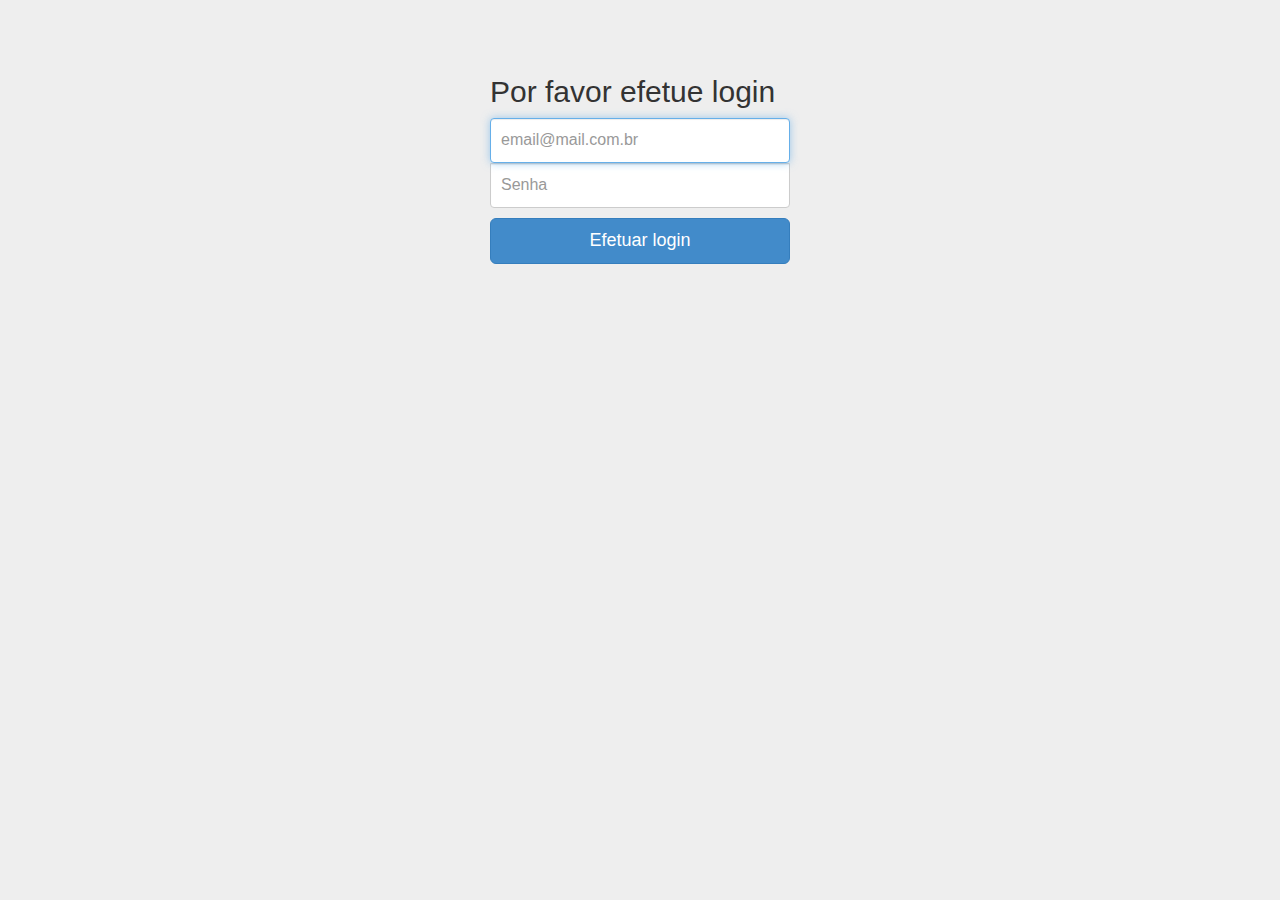
<file: index.html>
<!DOCTYPE html>
<html lang="pt-br">
  <head>
    <meta charset="utf-8">
    <meta name="viewport" content="width=device-width, initial-scale=1.0">
    <meta name="description" content="">
    <meta name="author" content="">
    <link rel="shortcut icon" href="../../assets/ico/favicon.png">

    <title>Login</title>

    <!-- Bootstrap core CSS -->
    <link href="static/bootstrap/css/bootstrap.css" rel="stylesheet">

    <!-- Custom styles for this template -->
    <link href="static/css/signin.css" rel="stylesheet">

  </head>

  <body>

    <div class="container">

      <form class="form-signin" action="control/validarLogin.php" method="post">
        <h2 class="form-signin-heading">Por favor efetue login</h2>
        <input type="email" name="email" class="form-control" placeholder="email@mail.com.br" autofocus required>
        <input type="password" name="senha" class="form-control" placeholder="Senha" required>

        <button class="btn btn-lg btn-primary btn-block" type="submit">Efetuar login</button>
      </form>

    </div> <!-- /container -->


    <!-- Bootstrap core JavaScript
    ================================================== -->
    <!-- Placed at the end of the document so the pages load faster -->
  </body>
</html>
</file>
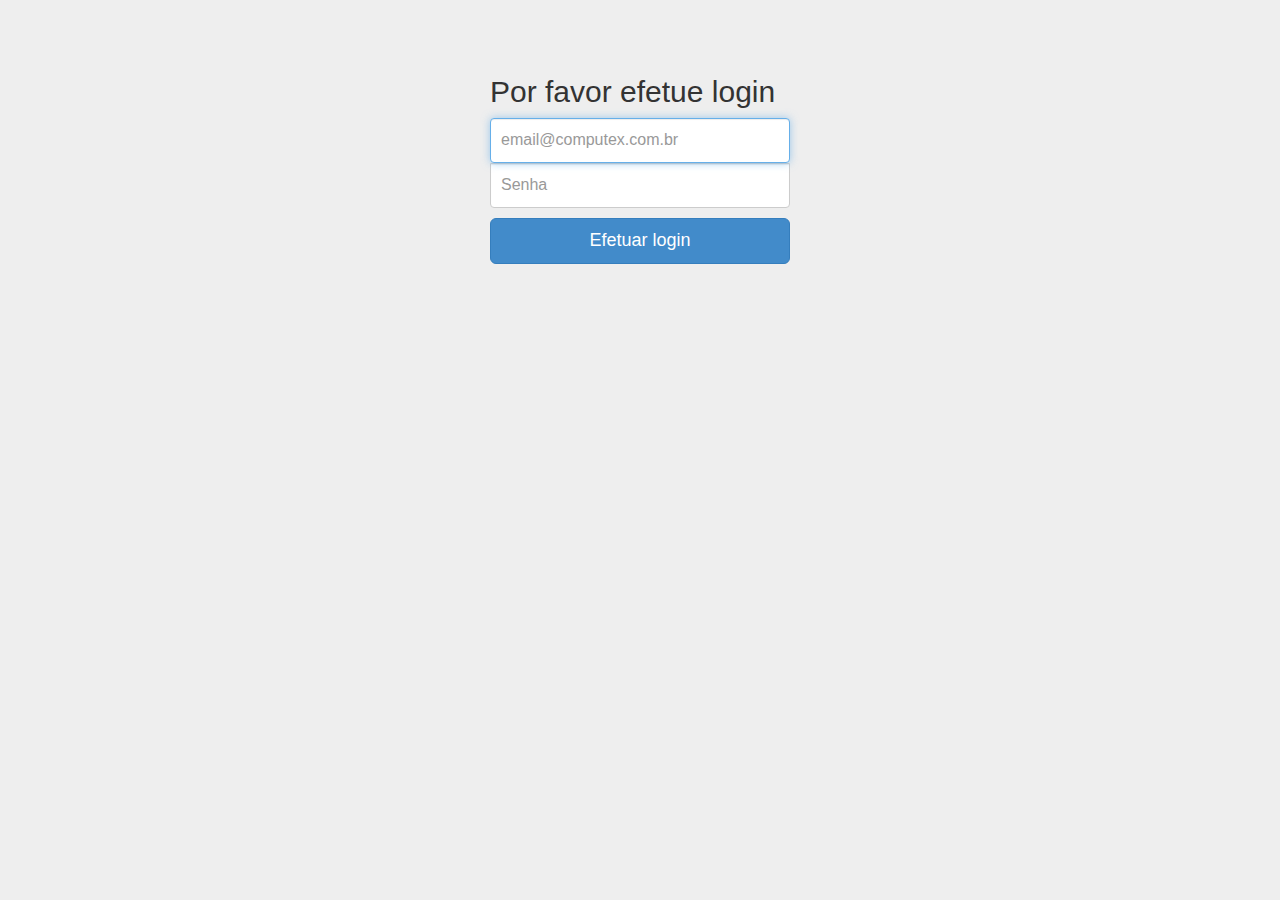
<file: nbproject/index.html>
<!DOCTYPE html>
<html lang="pt-br">
  <head>
    <meta charset="utf-8">
    <meta name="viewport" content="width=device-width, initial-scale=1.0">
    <meta name="description" content="">
    <meta name="author" content="">
    <link rel="shortcut icon" href="../../assets/ico/favicon.png">

    <title>Login</title>

    <!-- Bootstrap core CSS -->
    <link href="static/bootstrap/css/bootstrap.css" rel="stylesheet">

    <!-- Custom styles for this template -->
    <link href="static/css/signin.css" rel="stylesheet">

  </head>

  <body>

    <div class="container">

      <form class="form-signin" action="control/validarLogin.php" method="post">
        <h2 class="form-signin-heading">Por favor efetue login</h2>
        <input type="email" name="email" class="form-control" placeholder="email@computex.com.br" autofocus required>
        <input type="password" name="senha" class="form-control" placeholder="Senha" required>

        <button class="btn btn-lg btn-primary btn-block" type="submit">Efetuar login</button>
      </form>

    </div> <!-- /container -->


    <!-- Bootstrap core JavaScript
    ================================================== -->
    <!-- Placed at the end of the document so the pages load faster -->
  </body>
</html>
</file>
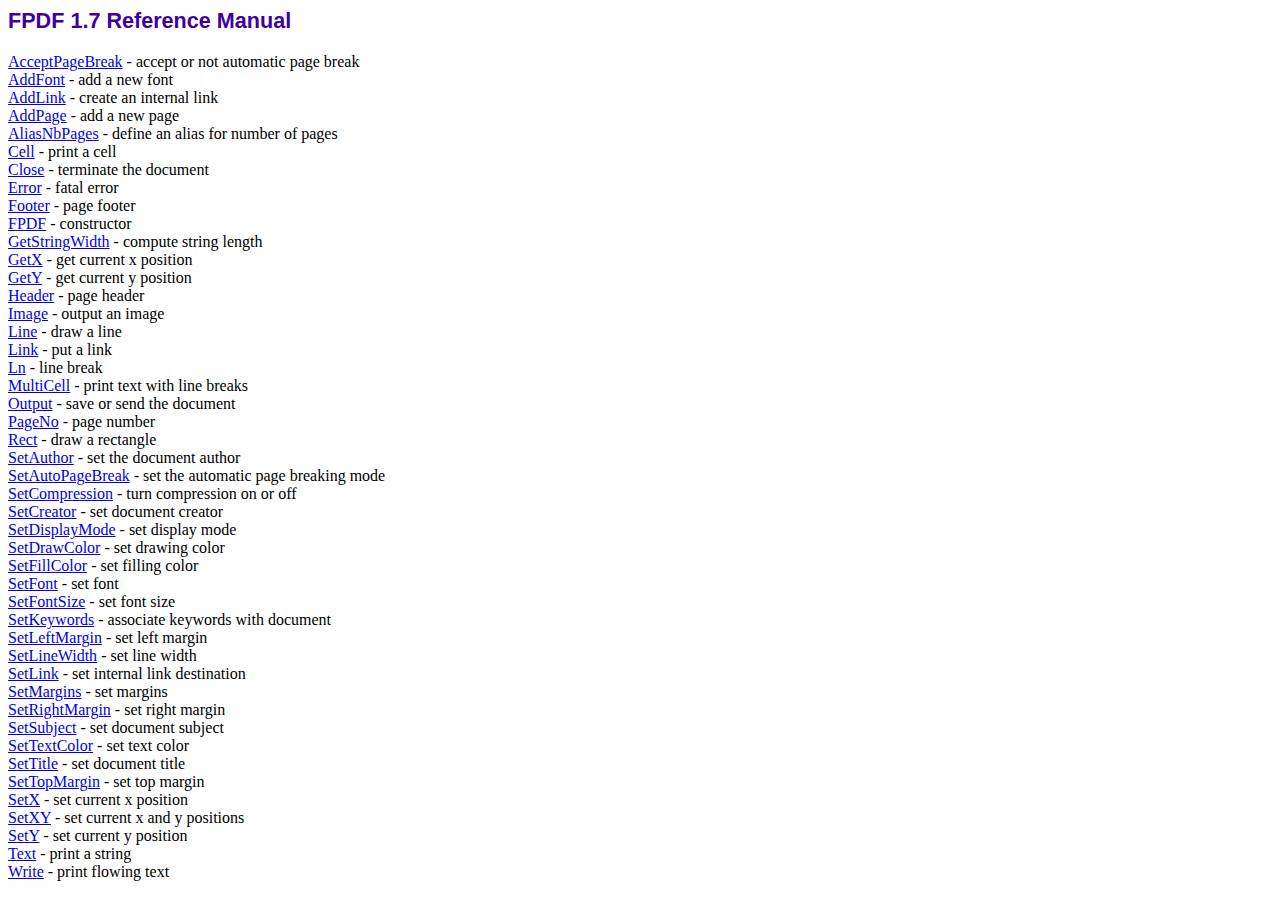
<file: fpdf/doc/index.htm>
<!DOCTYPE html PUBLIC "-//W3C//DTD HTML 4.01 Transitional//EN">
<html>
<head>
<meta http-equiv="Content-Type" content="text/html; charset=ISO-8859-1">
<title>FPDF 1.7 Reference Manual</title>
<link type="text/css" rel="stylesheet" href="../fpdf.css">
</head>
<body>
<h1>FPDF 1.7 Reference Manual</h1>
<a href="acceptpagebreak.htm">AcceptPageBreak</a> - accept or not automatic page break<br>
<a href="addfont.htm">AddFont</a> - add a new font<br>
<a href="addlink.htm">AddLink</a> - create an internal link<br>
<a href="addpage.htm">AddPage</a> - add a new page<br>
<a href="aliasnbpages.htm">AliasNbPages</a> - define an alias for number of pages<br>
<a href="cell.htm">Cell</a> - print a cell<br>
<a href="close.htm">Close</a> - terminate the document<br>
<a href="error.htm">Error</a> - fatal error<br>
<a href="footer.htm">Footer</a> - page footer<br>
<a href="fpdf.htm">FPDF</a> - constructor<br>
<a href="getstringwidth.htm">GetStringWidth</a> - compute string length<br>
<a href="getx.htm">GetX</a> - get current x position<br>
<a href="gety.htm">GetY</a> - get current y position<br>
<a href="header.htm">Header</a> - page header<br>
<a href="image.htm">Image</a> - output an image<br>
<a href="line.htm">Line</a> - draw a line<br>
<a href="link.htm">Link</a> - put a link<br>
<a href="ln.htm">Ln</a> - line break<br>
<a href="multicell.htm">MultiCell</a> - print text with line breaks<br>
<a href="output.htm">Output</a> - save or send the document<br>
<a href="pageno.htm">PageNo</a> - page number<br>
<a href="rect.htm">Rect</a> - draw a rectangle<br>
<a href="setauthor.htm">SetAuthor</a> - set the document author<br>
<a href="setautopagebreak.htm">SetAutoPageBreak</a> - set the automatic page breaking mode<br>
<a href="setcompression.htm">SetCompression</a> - turn compression on or off<br>
<a href="setcreator.htm">SetCreator</a> - set document creator<br>
<a href="setdisplaymode.htm">SetDisplayMode</a> - set display mode<br>
<a href="setdrawcolor.htm">SetDrawColor</a> - set drawing color<br>
<a href="setfillcolor.htm">SetFillColor</a> - set filling color<br>
<a href="setfont.htm">SetFont</a> - set font<br>
<a href="setfontsize.htm">SetFontSize</a> - set font size<br>
<a href="setkeywords.htm">SetKeywords</a> - associate keywords with document<br>
<a href="setleftmargin.htm">SetLeftMargin</a> - set left margin<br>
<a href="setlinewidth.htm">SetLineWidth</a> - set line width<br>
<a href="setlink.htm">SetLink</a> - set internal link destination<br>
<a href="setmargins.htm">SetMargins</a> - set margins<br>
<a href="setrightmargin.htm">SetRightMargin</a> - set right margin<br>
<a href="setsubject.htm">SetSubject</a> - set document subject<br>
<a href="settextcolor.htm">SetTextColor</a> - set text color<br>
<a href="settitle.htm">SetTitle</a> - set document title<br>
<a href="settopmargin.htm">SetTopMargin</a> - set top margin<br>
<a href="setx.htm">SetX</a> - set current x position<br>
<a href="setxy.htm">SetXY</a> - set current x and y positions<br>
<a href="sety.htm">SetY</a> - set current y position<br>
<a href="text.htm">Text</a> - print a string<br>
<a href="write.htm">Write</a> - print flowing text<br>
</body>
</html>
</file>
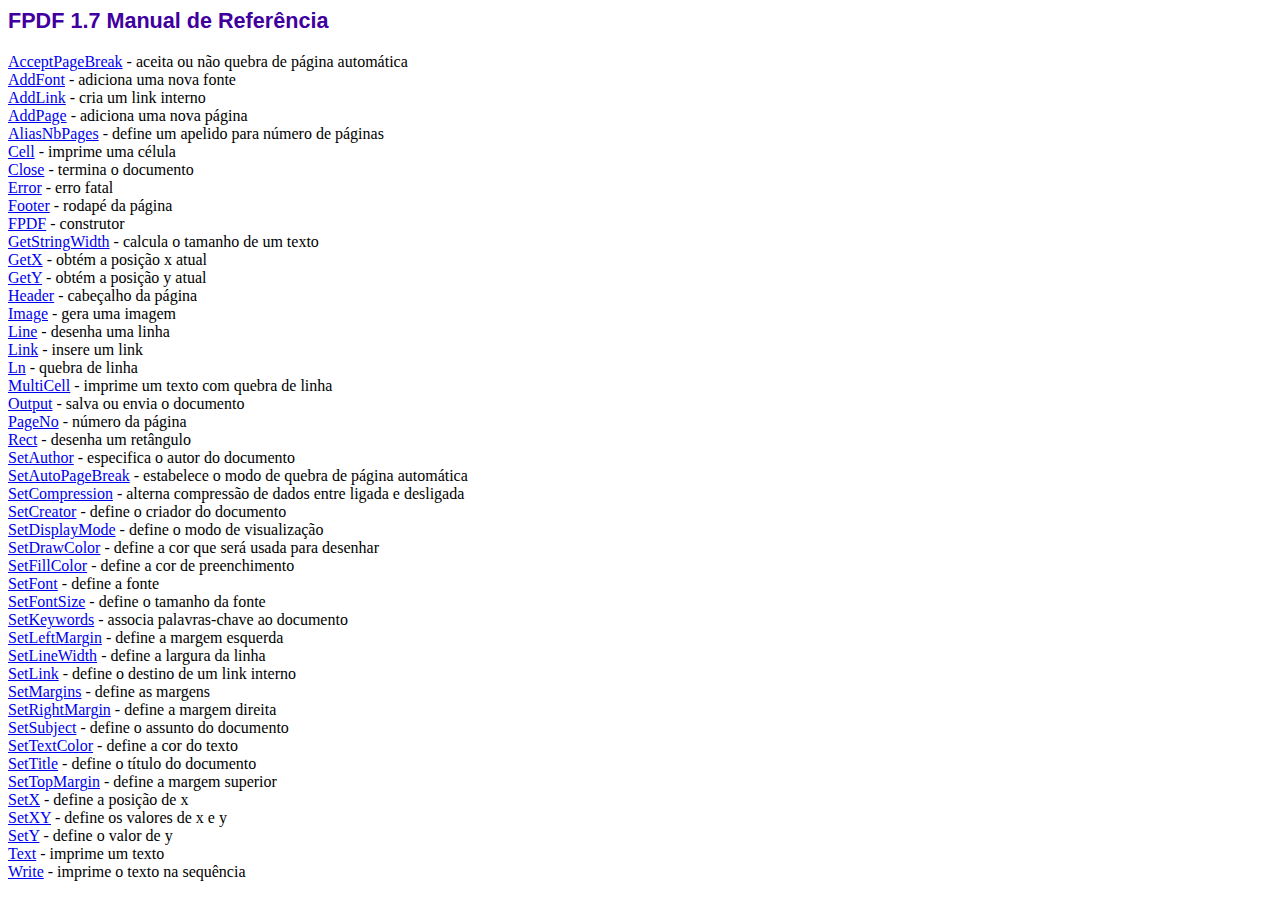
<file: fpdf/manual/index.htm>
<!DOCTYPE html PUBLIC "-//W3C//DTD HTML 4.01 Transitional//EN">
<html>
<head>
<meta http-equiv="Content-Type" content="text/html; charset=ISO-8859-1">
<title>FPDF 1.7 Manual de Refer�ncia</title>
<link type="text/css" rel="stylesheet" href="fpdf.css">
</head>
<body>
<h1>FPDF 1.7 Manual de Refer�ncia</h1>
<a href="acceptpagebreak.htm">AcceptPageBreak</a> - aceita ou n�o quebra de p�gina autom�tica<br>
<a href="addfont.htm">AddFont</a> - adiciona uma nova fonte<br>
<a href="addlink.htm">AddLink</a> - cria um link interno<br>
<a href="addpage.htm">AddPage</a> - adiciona uma nova p�gina<br>
<a href="aliasnbpages.htm">AliasNbPages</a> - define um apelido para n�mero de p�ginas<br>
<a href="cell.htm">Cell</a> - imprime uma c�lula<br>
<a href="close.htm">Close</a> - termina o documento<br>
<a href="error.htm">Error</a> - erro fatal<br>
<a href="footer.htm">Footer</a> - rodap� da p�gina<br>
<a href="fpdf.htm">FPDF</a> - construtor<br>
<a href="getstringwidth.htm">GetStringWidth</a> - calcula o tamanho de um texto<br>
<a href="getx.htm">GetX</a> - obt�m a posi��o x atual<br>
<a href="gety.htm">GetY</a> - obt�m a posi��o y atual<br>
<a href="header.htm">Header</a> - cabe�alho da p�gina<br>
<a href="image.htm">Image</a> - gera uma imagem<br>
<a href="line.htm">Line</a> - desenha uma linha<br>
<a href="link.htm">Link</a> - insere um link<br>
<a href="ln.htm">Ln</a> - quebra de linha<br>
<a href="multicell.htm">MultiCell</a> - imprime um texto com quebra de linha<br>
<a href="output.htm">Output</a> - salva ou envia o documento<br>
<a href="pageno.htm">PageNo</a> - n�mero da p�gina<br>
<a href="rect.htm">Rect</a> - desenha um ret�ngulo<br>
<a href="setauthor.htm">SetAuthor</a> - especifica o autor do documento<br>
<a href="setautopagebreak.htm">SetAutoPageBreak</a> - estabelece o modo de quebra de p�gina autom�tica<br>
<a href="setcompression.htm">SetCompression</a> - alterna compress�o de dados entre ligada e desligada<br>
<a href="setcreator.htm">SetCreator</a> - define o criador do documento<br>
<a href="setdisplaymode.htm">SetDisplayMode</a> - define o modo de visualiza��o<br>
<a href="setdrawcolor.htm">SetDrawColor</a> - define a cor que ser� usada para desenhar<br>
<a href="setfillcolor.htm">SetFillColor</a> - define a cor de preenchimento<br>
<a href="setfont.htm">SetFont</a> - define a fonte<br>
<a href="setfontsize.htm">SetFontSize</a> - define o tamanho da fonte<br>
<a href="setkeywords.htm">SetKeywords</a> - associa palavras-chave ao documento<br>
<a href="setleftmargin.htm">SetLeftMargin</a> - define a margem esquerda<br>
<a href="setlinewidth.htm">SetLineWidth</a> - define a largura da linha<br>
<a href="setlink.htm">SetLink</a> - define o destino de um link interno<br>
<a href="setmargins.htm">SetMargins</a> - define as margens<br>
<a href="setrightmargin.htm">SetRightMargin</a> - define a margem direita<br>
<a href="setsubject.htm">SetSubject</a> - define o assunto do documento<br>
<a href="settextcolor.htm">SetTextColor</a> - define a cor do texto<br>
<a href="settitle.htm">SetTitle</a> - define o t�tulo do documento<br>
<a href="settopmargin.htm">SetTopMargin</a> - define a margem superior<br>
<a href="setx.htm">SetX</a> - define a posi��o de x<br>
<a href="setxy.htm">SetXY</a> - define os valores de x e y<br>
<a href="sety.htm">SetY</a> - define o valor de y<br>
<a href="text.htm">Text</a> - imprime um texto<br>
<a href="write.htm">Write</a> - imprime o texto na sequ�ncia<br>
</body>
</html>
</file>
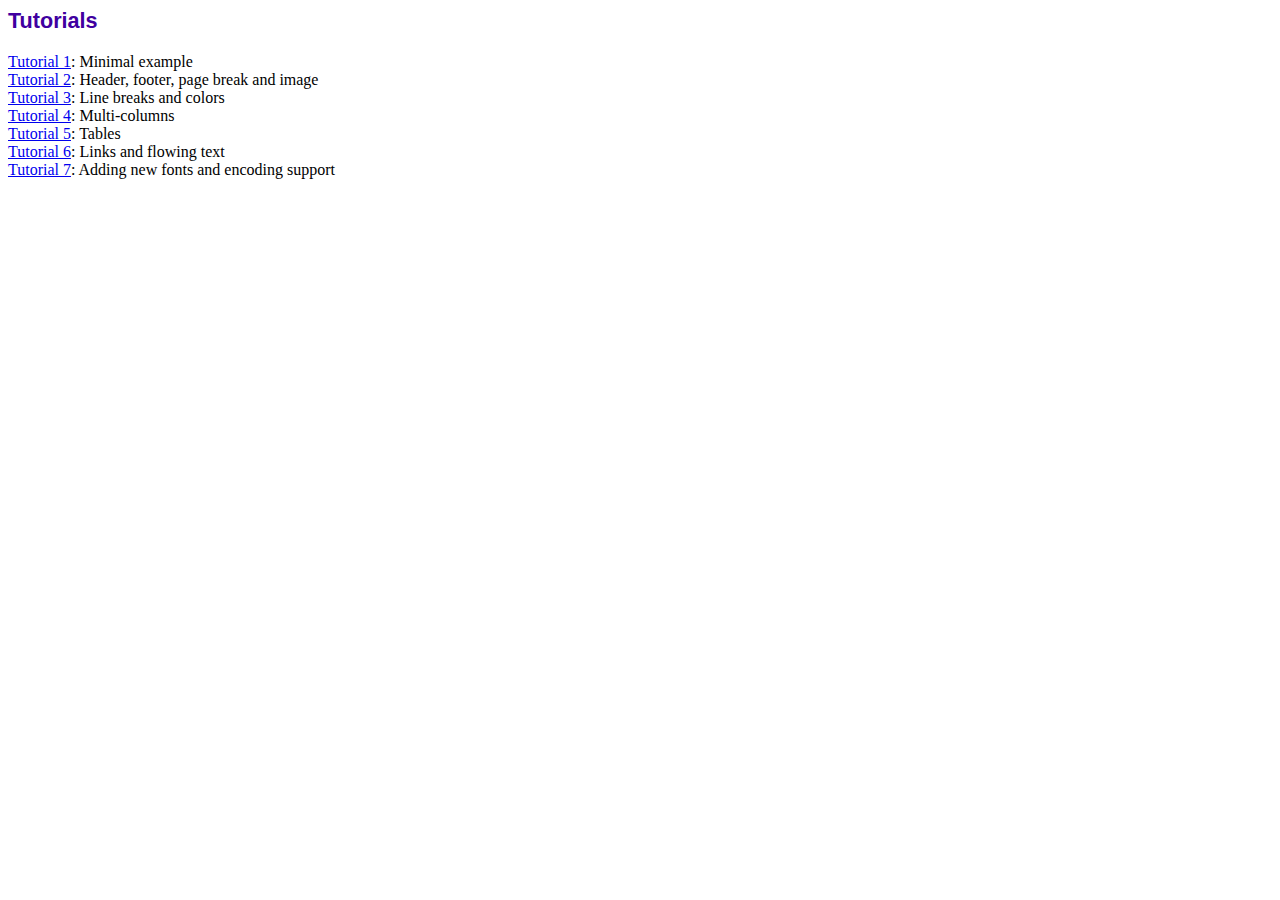
<file: fpdf/tutorial/index.htm>
<!DOCTYPE html PUBLIC "-//W3C//DTD HTML 4.01 Transitional//EN">
<html>
<head>
<meta http-equiv="Content-Type" content="text/html; charset=ISO-8859-1">
<title>Tutorials</title>
<link type="text/css" rel="stylesheet" href="../fpdf.css">
</head>
<body>
<h1>Tutorials</h1>
<ul style="list-style-type:none; margin-left:0; padding-left:0">
<li><a href="tuto1.htm">Tutorial 1</a>: Minimal example</li>
<li><a href="tuto2.htm">Tutorial 2</a>: Header, footer, page break and image</li>
<li><a href="tuto3.htm">Tutorial 3</a>: Line breaks and colors</li>
<li><a href="tuto4.htm">Tutorial 4</a>: Multi-columns</li>
<li><a href="tuto5.htm">Tutorial 5</a>: Tables</li>
<li><a href="tuto6.htm">Tutorial 6</a>: Links and flowing text</li>
<li><a href="tuto7.htm">Tutorial 7</a>: Adding new fonts and encoding support</li>
</UL>
</body>
</html>
</file>
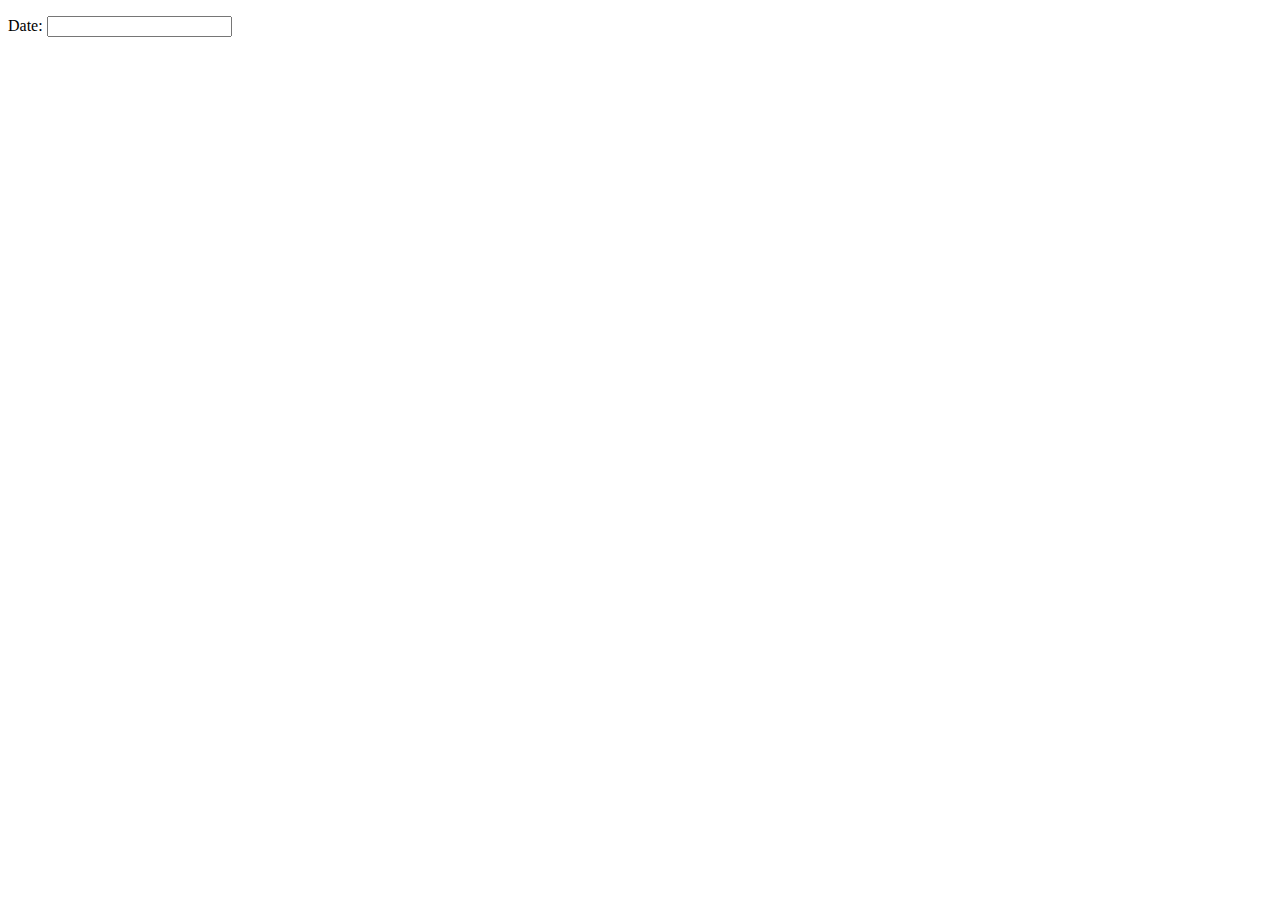
<file: static/js/index.html>
<!DOCTYPE html>
<!--
To change this license header, choose License Headers in Project Properties.
To change this template file, choose Tools | Templates
and open the template in the editor.
-->
<html>
    <head>
        <title>TODO supply a title</title>
        <meta charset="UTF-8">
        <meta name="viewport" content="width=device-width">
        <script type="text/javascript" src="jquery.min.js"></script>
        <script type="text/javascript" src="jquery-ui.min.js"></script>
        <link rel="stylesheet" href="../css/jquery-ui.min.css" />
    </head>
  <script>
      /* Brazilian initialisation for the jQuery UI date picker plugin. */
/* Written by Leonildo Costa Silva (leocsilva@gmail.com). */
jQuery(function($){
        $.datepicker.regional['pt-BR'] = {
                closeText: 'Fechar',
                prevText: '&#x3c;Anterior',
                nextText: 'Pr&oacute;ximo&#x3e;',
                currentText: 'Hoje',
                monthNames: ['Janeiro','Fevereiro','Mar&ccedil;o','Abril','Maio','Junho',
                'Julho','Agosto','Setembro','Outubro','Novembro','Dezembro'],
                monthNamesShort: ['Jan','Fev','Mar','Abr','Mai','Jun',
                'Jul','Ago','Set','Out','Nov','Dez'],
                dayNames: ['Domingo','Segunda-feira','Ter&ccedil;a-feira','Quarta-feira','Quinta-feira','Sexta-feira','Sabado'],
                dayNamesShort: ['Dom','Seg','Ter','Qua','Qui','Sex','Sab'],
                dayNamesMin: ['Dom','Seg','Ter','Qua','Qui','Sex','Sab'],
                weekHeader: 'Sm',
                dateFormat: 'dd/mm/yy',
                firstDay: 0,
                isRTL: false,
                showMonthAfterYear: false,
                yearSuffix: ''};
        $.datepicker.setDefaults($.datepicker.regional['pt-BR']);
});
  $(function() {
    $( "#datepicker" ).datepicker();
  });
  </script>
</head>
<body>
 
<p>Date: <input type="text" id="datepicker" /></p>
 
 <keygen id="" />
 <datalist id="" />
  <output id="" />
</body>
</file>
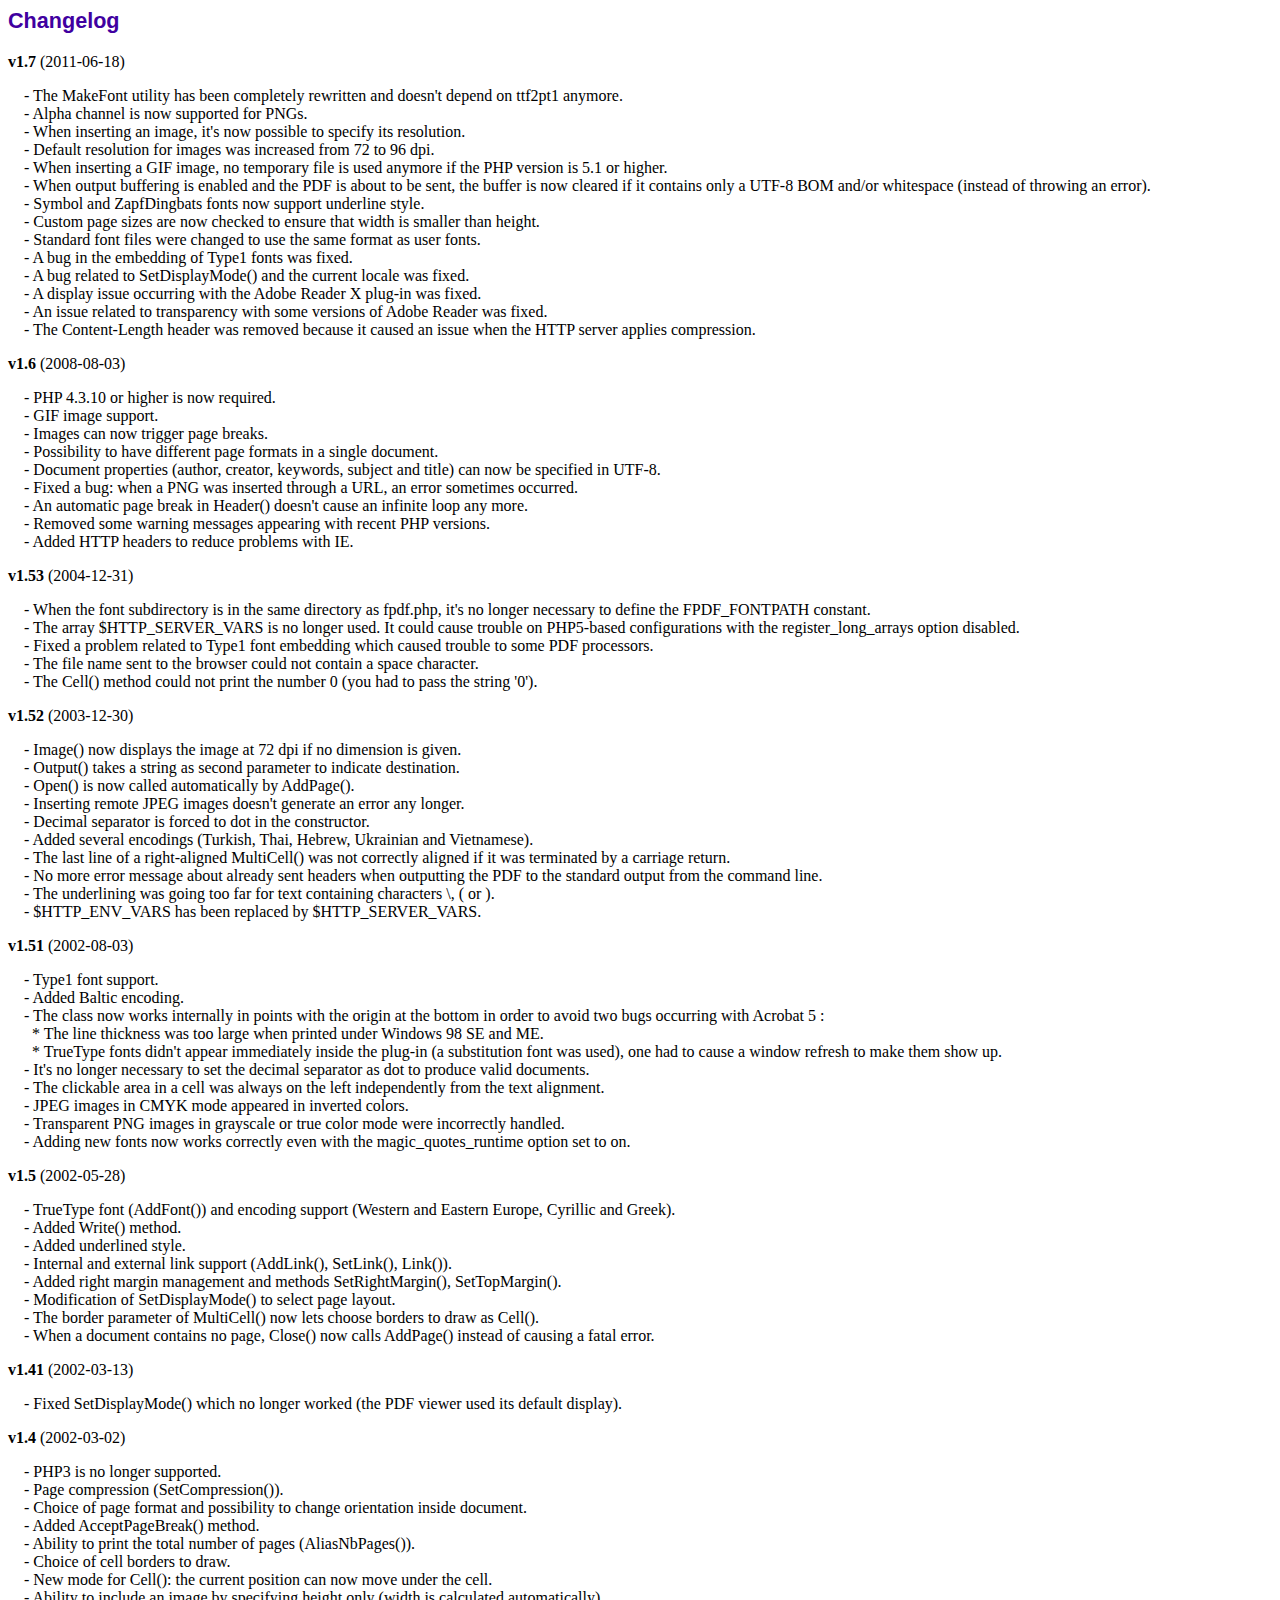
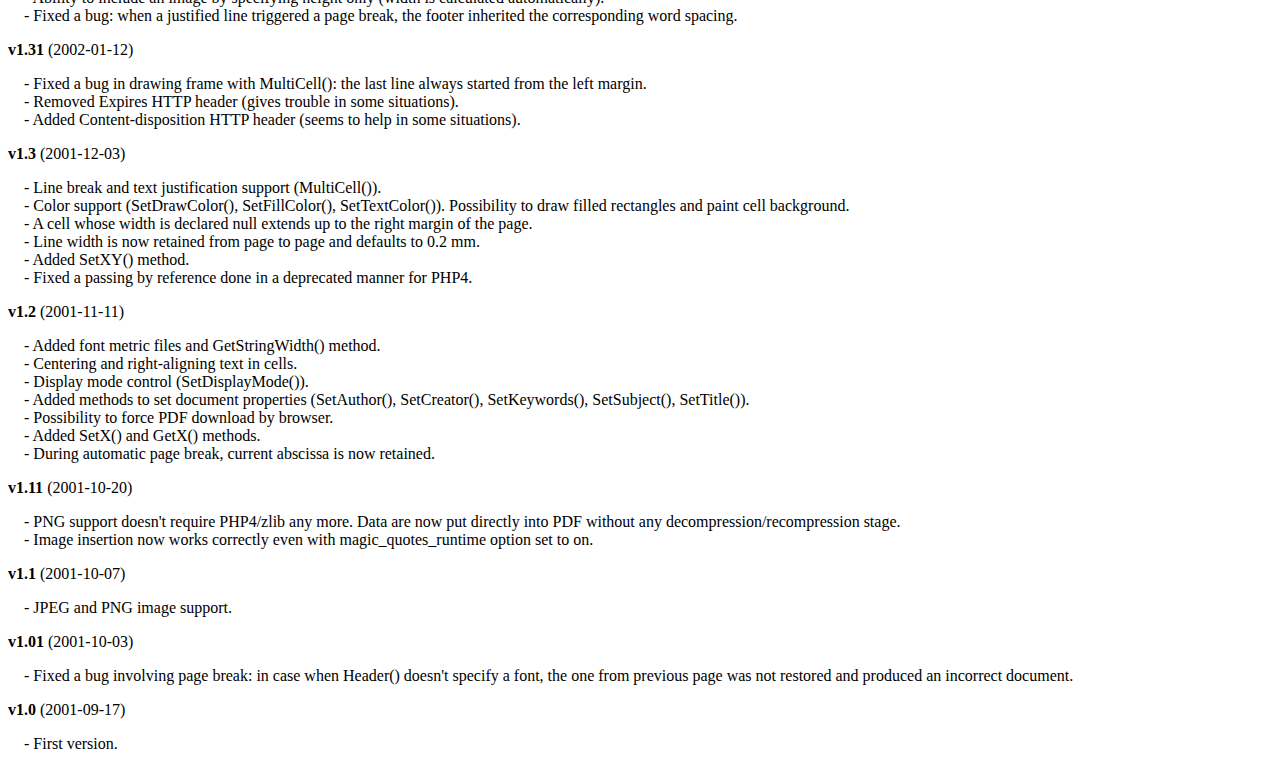
<file: fpdf/changelog.htm>
<!DOCTYPE html PUBLIC "-//W3C//DTD HTML 4.01 Transitional//EN">
<html>
<head>
<meta http-equiv="Content-Type" content="text/html; charset=ISO-8859-1">
<title>Changelog</title>
<link type="text/css" rel="stylesheet" href="fpdf.css">
<style type="text/css">
dd {margin:1em 0 1em 1em}
</style>
</head>
<body>
<h1>Changelog</h1>
<dl>
<dt><strong>v1.7</strong> (2011-06-18)</dt>
<dd>
- The MakeFont utility has been completely rewritten and doesn't depend on ttf2pt1 anymore.<br>
- Alpha channel is now supported for PNGs.<br>
- When inserting an image, it's now possible to specify its resolution.<br>
- Default resolution for images was increased from 72 to 96 dpi.<br>
- When inserting a GIF image, no temporary file is used anymore if the PHP version is 5.1 or higher.<br>
- When output buffering is enabled and the PDF is about to be sent, the buffer is now cleared if it contains only a UTF-8 BOM and/or whitespace (instead of throwing an error).<br>
- Symbol and ZapfDingbats fonts now support underline style.<br>
- Custom page sizes are now checked to ensure that width is smaller than height.<br>
- Standard font files were changed to use the same format as user fonts.<br>
- A bug in the embedding of Type1 fonts was fixed.<br>
- A bug related to SetDisplayMode() and the current locale was fixed.<br>
- A display issue occurring with the Adobe Reader X plug-in was fixed.<br>
- An issue related to transparency with some versions of Adobe Reader was fixed.<br>
- The Content-Length header was removed because it caused an issue when the HTTP server applies compression.<br>
</dd>
<dt><strong>v1.6</strong> (2008-08-03)</dt>
<dd>
- PHP 4.3.10 or higher is now required.<br>
- GIF image support.<br>
- Images can now trigger page breaks.<br>
- Possibility to have different page formats in a single document.<br>
- Document properties (author, creator, keywords, subject and title) can now be specified in UTF-8.<br>
- Fixed a bug: when a PNG was inserted through a URL, an error sometimes occurred.<br>
- An automatic page break in Header() doesn't cause an infinite loop any more.<br>
- Removed some warning messages appearing with recent PHP versions.<br>
- Added HTTP headers to reduce problems with IE.<br>
</dd>
<dt><strong>v1.53</strong> (2004-12-31)</dt>
<dd>
- When the font subdirectory is in the same directory as fpdf.php, it's no longer necessary to define the FPDF_FONTPATH constant.<br>
- The array $HTTP_SERVER_VARS is no longer used. It could cause trouble on PHP5-based configurations with the register_long_arrays option disabled.<br>
- Fixed a problem related to Type1 font embedding which caused trouble to some PDF processors.<br>
- The file name sent to the browser could not contain a space character.<br>
- The Cell() method could not print the number 0 (you had to pass the string '0').<br>
</dd>
<dt><strong>v1.52</strong> (2003-12-30)</dt>
<dd>
- Image() now displays the image at 72 dpi if no dimension is given.<br>
- Output() takes a string as second parameter to indicate destination.<br>
- Open() is now called automatically by AddPage().<br>
- Inserting remote JPEG images doesn't generate an error any longer.<br>
- Decimal separator is forced to dot in the constructor.<br>
- Added several encodings (Turkish, Thai, Hebrew, Ukrainian and Vietnamese).<br>
- The last line of a right-aligned MultiCell() was not correctly aligned if it was terminated by a carriage return.<br>
- No more error message about already sent headers when outputting the PDF to the standard output from the command line.<br>
- The underlining was going too far for text containing characters \, ( or ).<br>
- $HTTP_ENV_VARS has been replaced by $HTTP_SERVER_VARS.<br>
</dd>
<dt><strong>v1.51</strong> (2002-08-03)</dt>
<dd>
- Type1 font support.<br>
- Added Baltic encoding.<br>
- The class now works internally in points with the origin at the bottom in order to avoid two bugs occurring with Acrobat 5 :<br>&nbsp;&nbsp;* The line thickness was too large when printed under Windows 98 SE and ME.<br>&nbsp;&nbsp;* TrueType fonts didn't appear immediately inside the plug-in (a substitution font was used), one had to cause a window refresh to make them show up.<br>
- It's no longer necessary to set the decimal separator as dot to produce valid documents.<br>
- The clickable area in a cell was always on the left independently from the text alignment.<br>
- JPEG images in CMYK mode appeared in inverted colors.<br>
- Transparent PNG images in grayscale or true color mode were incorrectly handled.<br>
- Adding new fonts now works correctly even with the magic_quotes_runtime option set to on.<br>
</dd>
<dt><strong>v1.5</strong> (2002-05-28)</dt>
<dd>
- TrueType font (AddFont()) and encoding support (Western and Eastern Europe, Cyrillic and Greek).<br>
- Added Write() method.<br>
- Added underlined style.<br>
- Internal and external link support (AddLink(), SetLink(), Link()).<br>
- Added right margin management and methods SetRightMargin(), SetTopMargin().<br>
- Modification of SetDisplayMode() to select page layout.<br>
- The border parameter of MultiCell() now lets choose borders to draw as Cell().<br>
- When a document contains no page, Close() now calls AddPage() instead of causing a fatal error.<br>
</dd>
<dt><strong>v1.41</strong> (2002-03-13)</dt>
<dd>
- Fixed SetDisplayMode() which no longer worked (the PDF viewer used its default display).<br>
</dd>
<dt><strong>v1.4</strong> (2002-03-02)</dt>
<dd>
- PHP3 is no longer supported.<br>
- Page compression (SetCompression()).<br>
- Choice of page format and possibility to change orientation inside document.<br>
- Added AcceptPageBreak() method.<br>
- Ability to print the total number of pages (AliasNbPages()).<br>
- Choice of cell borders to draw.<br>
- New mode for Cell(): the current position can now move under the cell.<br>
- Ability to include an image by specifying height only (width is calculated automatically).<br>
- Fixed a bug: when a justified line triggered a page break, the footer inherited the corresponding word spacing.<br>
</dd>
<dt><strong>v1.31</strong> (2002-01-12)</dt>
<dd>
- Fixed a bug in drawing frame with MultiCell(): the last line always started from the left margin.<br>
- Removed Expires HTTP header (gives trouble in some situations).<br>
- Added Content-disposition HTTP header (seems to help in some situations).<br>
</dd>
<dt><strong>v1.3</strong> (2001-12-03)</dt>
<dd>
- Line break and text justification support (MultiCell()).<br>
- Color support (SetDrawColor(), SetFillColor(), SetTextColor()). Possibility to draw filled rectangles and paint cell background.<br>
- A cell whose width is declared null extends up to the right margin of the page.<br>
- Line width is now retained from page to page and defaults to 0.2 mm.<br>
- Added SetXY() method.<br>
- Fixed a passing by reference done in a deprecated manner for PHP4.<br>
</dd>
<dt><strong>v1.2</strong> (2001-11-11)</dt>
<dd>
- Added font metric files and GetStringWidth() method.<br>
- Centering and right-aligning text in cells.<br>
- Display mode control (SetDisplayMode()).<br>
- Added methods to set document properties (SetAuthor(), SetCreator(), SetKeywords(), SetSubject(), SetTitle()).<br>
- Possibility to force PDF download by browser.<br>
- Added SetX() and GetX() methods.<br>
- During automatic page break, current abscissa is now retained.<br>
</dd>
<dt><strong>v1.11</strong> (2001-10-20)</dt>
<dd>
- PNG support doesn't require PHP4/zlib any more. Data are now put directly into PDF without any decompression/recompression stage.<br>
- Image insertion now works correctly even with magic_quotes_runtime option set to on.<br>
</dd>
<dt><strong>v1.1</strong> (2001-10-07)</dt>
<dd>
- JPEG and PNG image support.<br>
</dd>
<dt><strong>v1.01</strong> (2001-10-03)</dt>
<dd>
- Fixed a bug involving page break: in case when Header() doesn't specify a font, the one from previous page was not restored and produced an incorrect document.<br>
</dd>
<dt><strong>v1.0</strong> (2001-09-17)</dt>
<dd>
- First version.<br>
</dd>
</dl>
</body>
</html>
</file>
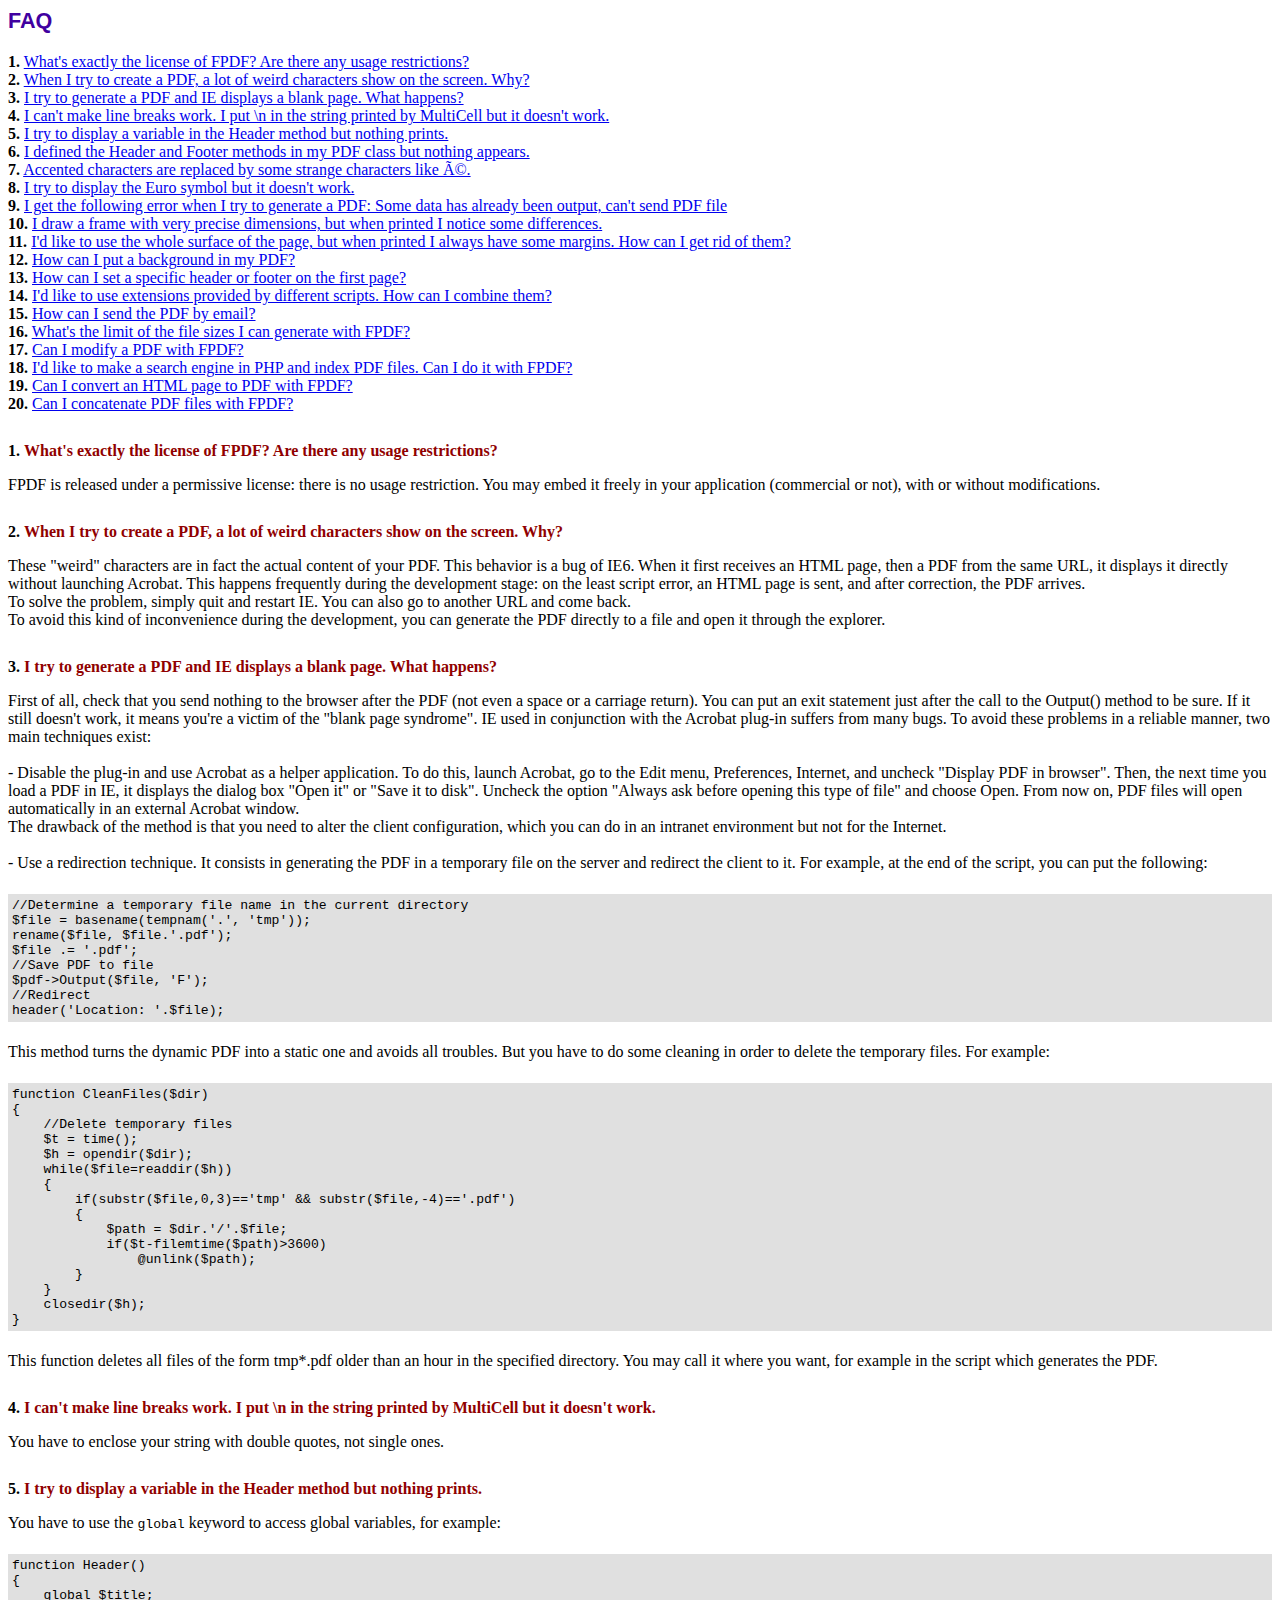
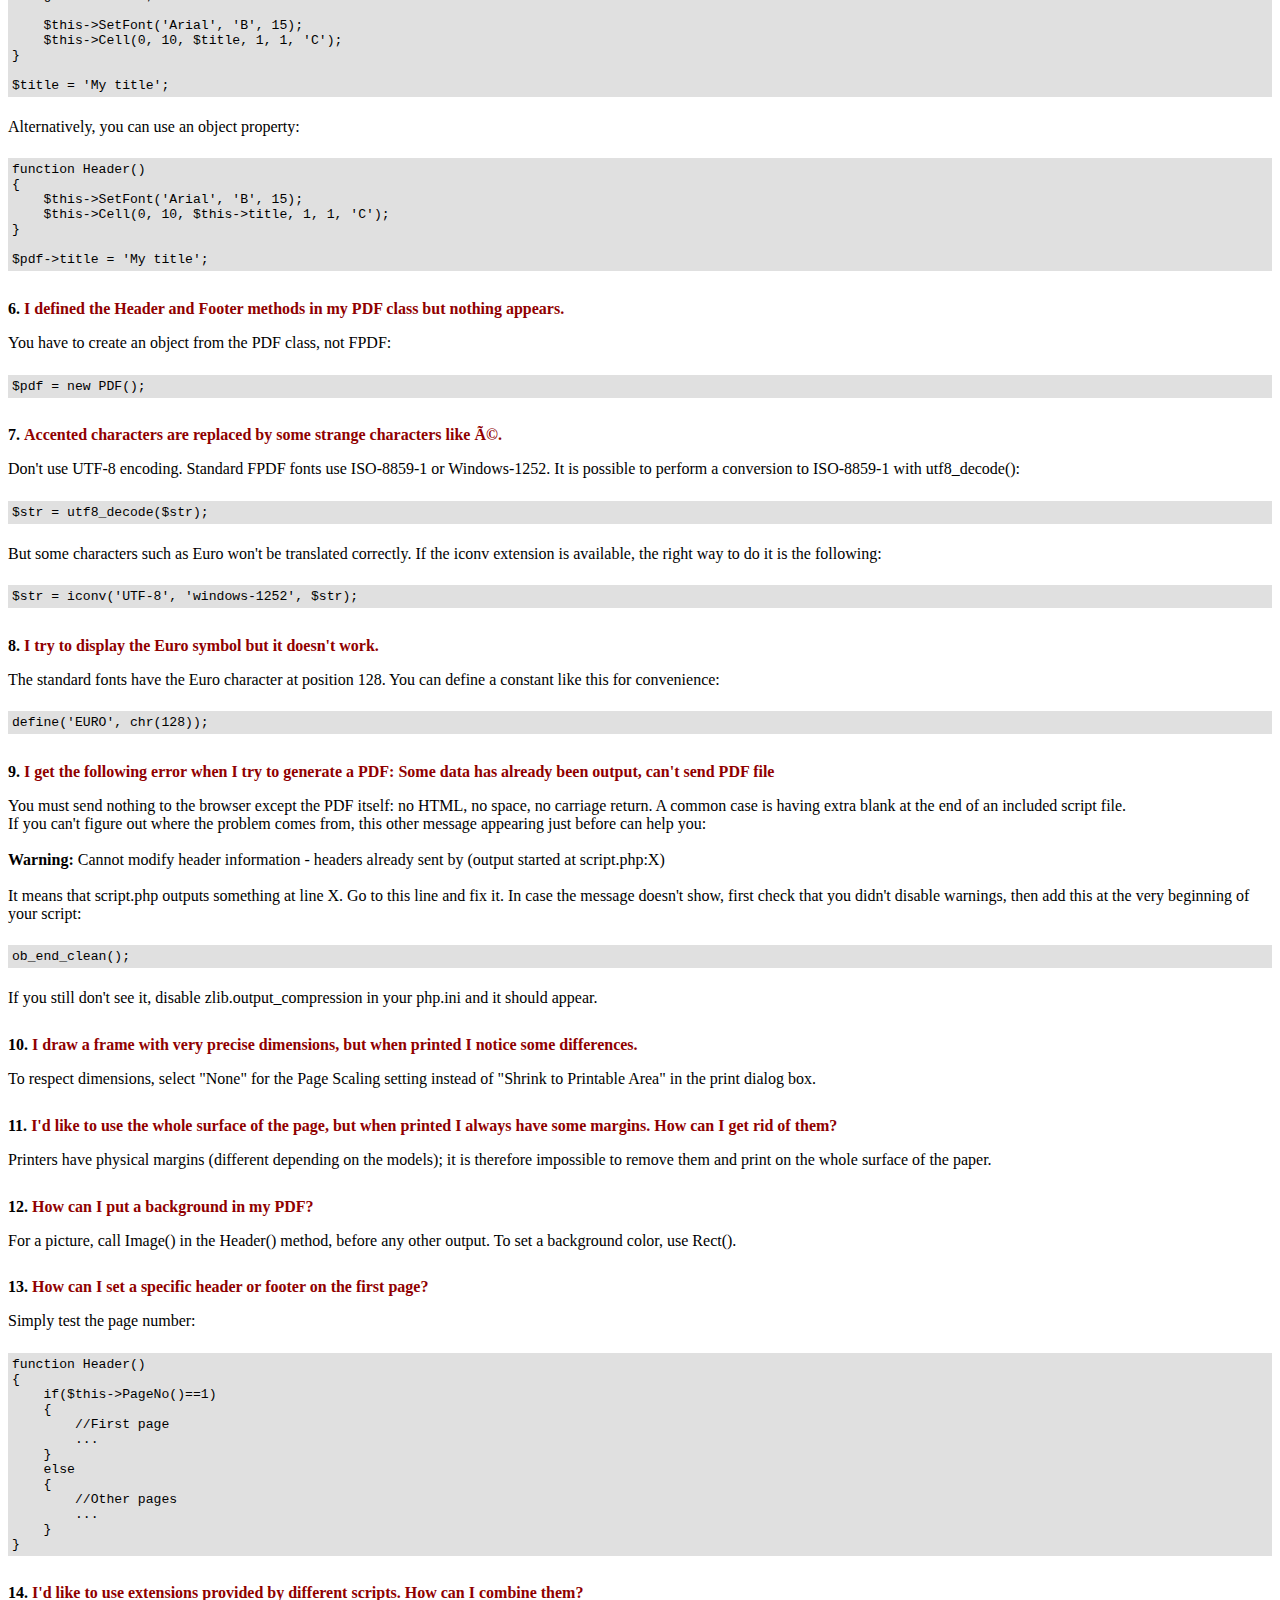
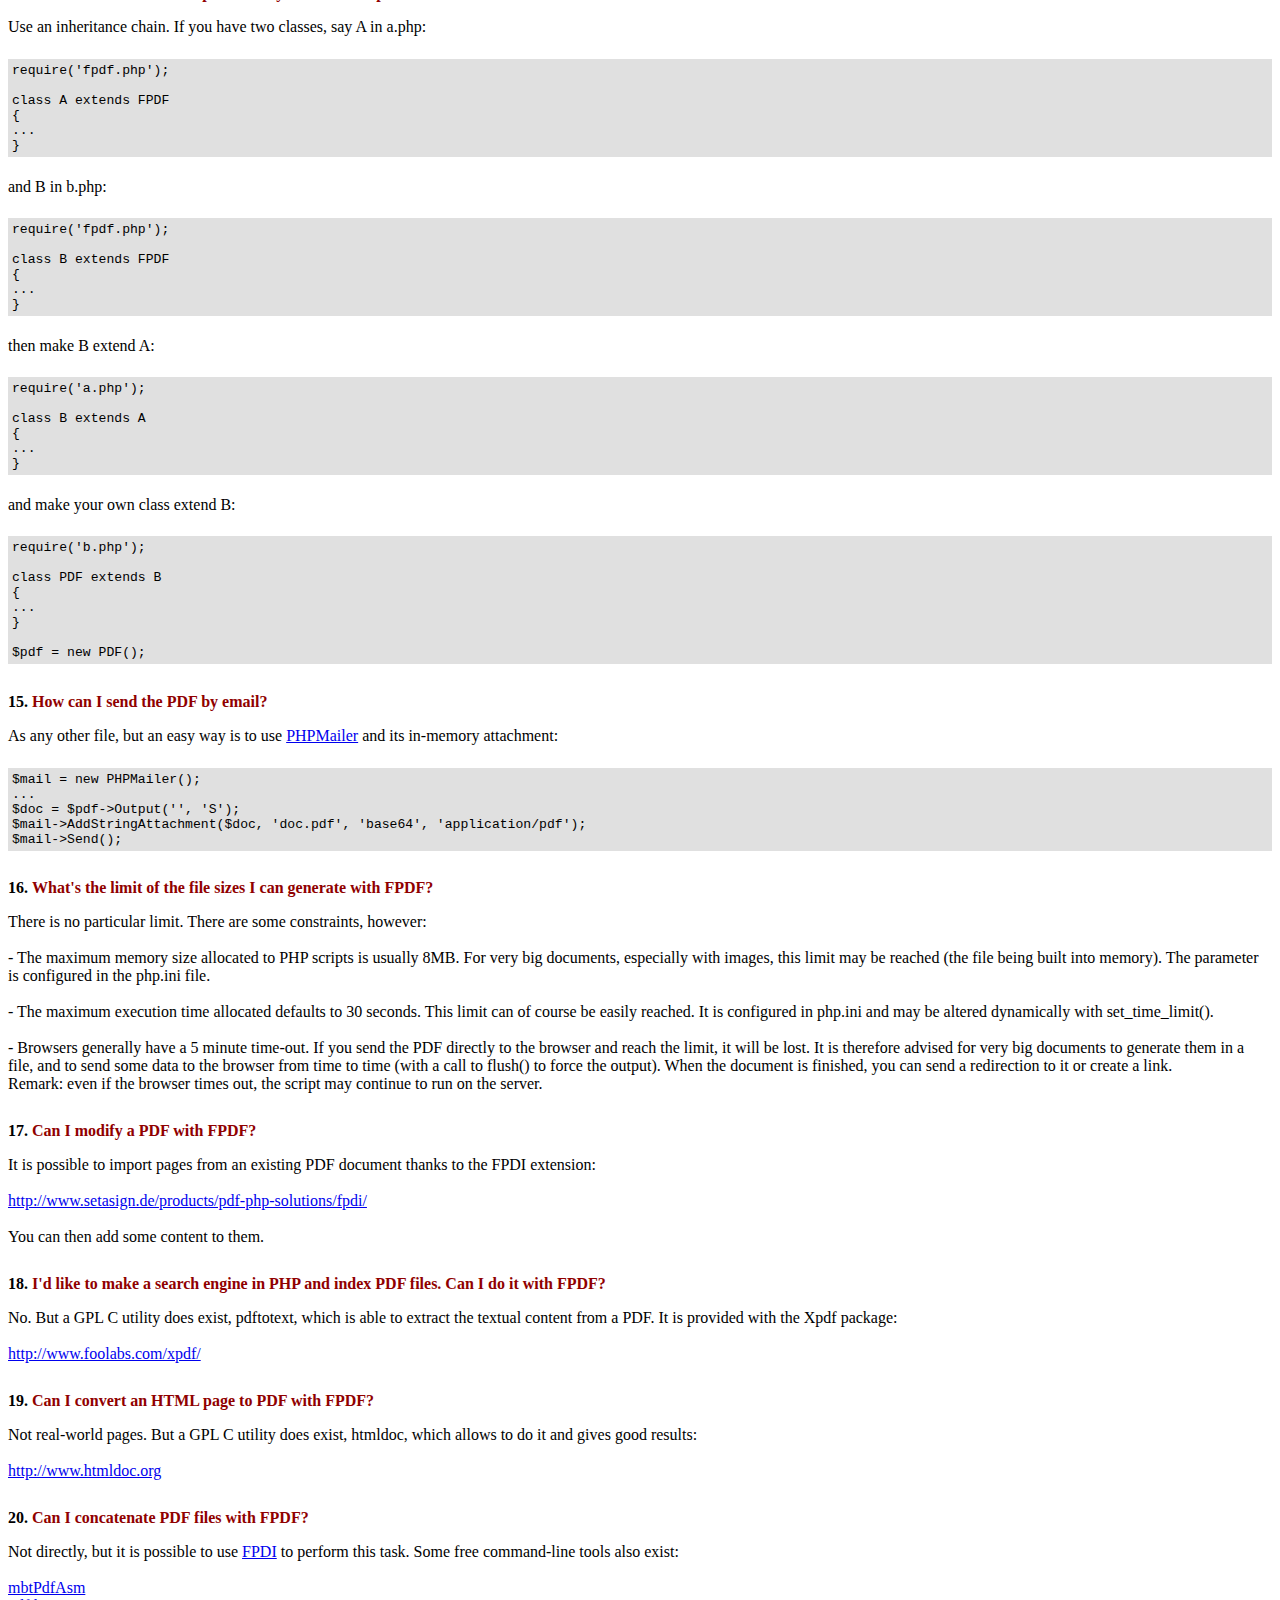
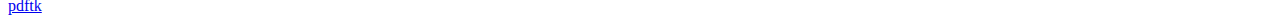
<file: fpdf/FAQ.htm>
<!DOCTYPE html PUBLIC "-//W3C//DTD HTML 4.01 Transitional//EN">
<html>
<head>
<meta http-equiv="Content-Type" content="text/html; charset=ISO-8859-1">
<title>FAQ</title>
<link type="text/css" rel="stylesheet" href="fpdf.css">
<style type="text/css">
ul {list-style-type:none; margin:0; padding:0}
ul#answers li {margin-top:1.8em}
.question {font-weight:bold; color:#900000}
</style>
</head>
<body>
<h1>FAQ</h1>
<ul>
<li><b>1.</b> <a href='#q1'>What's exactly the license of FPDF? Are there any usage restrictions?</a></li>
<li><b>2.</b> <a href='#q2'>When I try to create a PDF, a lot of weird characters show on the screen. Why?</a></li>
<li><b>3.</b> <a href='#q3'>I try to generate a PDF and IE displays a blank page. What happens?</a></li>
<li><b>4.</b> <a href='#q4'>I can't make line breaks work. I put \n in the string printed by MultiCell but it doesn't work.</a></li>
<li><b>5.</b> <a href='#q5'>I try to display a variable in the Header method but nothing prints.</a></li>
<li><b>6.</b> <a href='#q6'>I defined the Header and Footer methods in my PDF class but nothing appears.</a></li>
<li><b>7.</b> <a href='#q7'>Accented characters are replaced by some strange characters like é.</a></li>
<li><b>8.</b> <a href='#q8'>I try to display the Euro symbol but it doesn't work.</a></li>
<li><b>9.</b> <a href='#q9'>I get the following error when I try to generate a PDF: Some data has already been output, can't send PDF file</a></li>
<li><b>10.</b> <a href='#q10'>I draw a frame with very precise dimensions, but when printed I notice some differences.</a></li>
<li><b>11.</b> <a href='#q11'>I'd like to use the whole surface of the page, but when printed I always have some margins. How can I get rid of them?</a></li>
<li><b>12.</b> <a href='#q12'>How can I put a background in my PDF?</a></li>
<li><b>13.</b> <a href='#q13'>How can I set a specific header or footer on the first page?</a></li>
<li><b>14.</b> <a href='#q14'>I'd like to use extensions provided by different scripts. How can I combine them?</a></li>
<li><b>15.</b> <a href='#q15'>How can I send the PDF by email?</a></li>
<li><b>16.</b> <a href='#q16'>What's the limit of the file sizes I can generate with FPDF?</a></li>
<li><b>17.</b> <a href='#q17'>Can I modify a PDF with FPDF?</a></li>
<li><b>18.</b> <a href='#q18'>I'd like to make a search engine in PHP and index PDF files. Can I do it with FPDF?</a></li>
<li><b>19.</b> <a href='#q19'>Can I convert an HTML page to PDF with FPDF?</a></li>
<li><b>20.</b> <a href='#q20'>Can I concatenate PDF files with FPDF?</a></li>
</ul>

<ul id='answers'>
<li id='q1'>
<p><b>1.</b> <span class='question'>What's exactly the license of FPDF? Are there any usage restrictions?</span></p>
FPDF is released under a permissive license: there is no usage restriction. You may embed it
freely in your application (commercial or not), with or without modifications.
</li>

<li id='q2'>
<p><b>2.</b> <span class='question'>When I try to create a PDF, a lot of weird characters show on the screen. Why?</span></p>
These "weird" characters are in fact the actual content of your PDF. This behavior is a bug of
IE6. When it first receives an HTML page, then a PDF from the same URL, it displays it directly
without launching Acrobat. This happens frequently during the development stage: on the least
script error, an HTML page is sent, and after correction, the PDF arrives.
<br>
To solve the problem, simply quit and restart IE. You can also go to another URL and come
back.
<br>
To avoid this kind of inconvenience during the development, you can generate the PDF directly
to a file and open it through the explorer.
</li>

<li id='q3'>
<p><b>3.</b> <span class='question'>I try to generate a PDF and IE displays a blank page. What happens?</span></p>
First of all, check that you send nothing to the browser after the PDF (not even a space or a
carriage return). You can put an exit statement just after the call to the Output() method to
be sure. If it still doesn't work, it means you're a victim of the "blank page syndrome". IE
used in conjunction with the Acrobat plug-in suffers from many bugs. To avoid these problems
in a reliable manner, two main techniques exist:
<br>
<br>
- Disable the plug-in and use Acrobat as a helper application. To do this, launch Acrobat, go
to the Edit menu, Preferences, Internet, and uncheck "Display PDF in browser". Then, the next
time you load a PDF in IE, it displays the dialog box "Open it" or "Save it to disk". Uncheck
the option "Always ask before opening this type of file" and choose Open. From now on, PDF files
will open automatically in an external Acrobat window.
<br>
The drawback of the method is that you need to alter the client configuration, which you can do
in an intranet environment but not for the Internet.
<br>
<br>
- Use a redirection technique. It consists in generating the PDF in a temporary file on the server
and redirect the client to it. For example, at the end of the script, you can put the following:
<div class="doc-source">
<pre><code>//Determine a temporary file name in the current directory
$file = basename(tempnam('.', 'tmp'));
rename($file, $file.'.pdf');
$file .= '.pdf';
//Save PDF to file
$pdf-&gt;Output($file, 'F');
//Redirect
header('Location: '.$file);</code></pre>
</div>
This method turns the dynamic PDF into a static one and avoids all troubles. But you have to do
some cleaning in order to delete the temporary files. For example:
<div class="doc-source">
<pre><code>function CleanFiles($dir)
{
    //Delete temporary files
    $t = time();
    $h = opendir($dir);
    while($file=readdir($h))
    {
        if(substr($file,0,3)=='tmp' &amp;&amp; substr($file,-4)=='.pdf')
        {
            $path = $dir.'/'.$file;
            if($t-filemtime($path)&gt;3600)
                @unlink($path);
        }
    }
    closedir($h);
}</code></pre>
</div>
This function deletes all files of the form tmp*.pdf older than an hour in the specified
directory. You may call it where you want, for example in the script which generates the PDF.
</li>

<li id='q4'>
<p><b>4.</b> <span class='question'>I can't make line breaks work. I put \n in the string printed by MultiCell but it doesn't work.</span></p>
You have to enclose your string with double quotes, not single ones.
</li>

<li id='q5'>
<p><b>5.</b> <span class='question'>I try to display a variable in the Header method but nothing prints.</span></p>
You have to use the <code>global</code> keyword to access global variables, for example:
<div class="doc-source">
<pre><code>function Header()
{
    global $title;

    $this-&gt;SetFont('Arial', 'B', 15);
    $this-&gt;Cell(0, 10, $title, 1, 1, 'C');
}

$title = 'My title';</code></pre>
</div>
Alternatively, you can use an object property:
<div class="doc-source">
<pre><code>function Header()
{
    $this-&gt;SetFont('Arial', 'B', 15);
    $this-&gt;Cell(0, 10, $this-&gt;title, 1, 1, 'C');
}

$pdf-&gt;title = 'My title';</code></pre>
</div>
</li>

<li id='q6'>
<p><b>6.</b> <span class='question'>I defined the Header and Footer methods in my PDF class but nothing appears.</span></p>
You have to create an object from the PDF class, not FPDF:
<div class="doc-source">
<pre><code>$pdf = new PDF();</code></pre>
</div>
</li>

<li id='q7'>
<p><b>7.</b> <span class='question'>Accented characters are replaced by some strange characters like é.</span></p>
Don't use UTF-8 encoding. Standard FPDF fonts use ISO-8859-1 or Windows-1252.
It is possible to perform a conversion to ISO-8859-1 with utf8_decode():
<div class="doc-source">
<pre><code>$str = utf8_decode($str);</code></pre>
</div>
But some characters such as Euro won't be translated correctly. If the iconv extension is available, the
right way to do it is the following:
<div class="doc-source">
<pre><code>$str = iconv('UTF-8', 'windows-1252', $str);</code></pre>
</div>
</li>

<li id='q8'>
<p><b>8.</b> <span class='question'>I try to display the Euro symbol but it doesn't work.</span></p>
The standard fonts have the Euro character at position 128. You can define a constant like this
for convenience:
<div class="doc-source">
<pre><code>define('EURO', chr(128));</code></pre>
</div>
</li>

<li id='q9'>
<p><b>9.</b> <span class='question'>I get the following error when I try to generate a PDF: Some data has already been output, can't send PDF file</span></p>
You must send nothing to the browser except the PDF itself: no HTML, no space, no carriage return. A common
case is having extra blank at the end of an included script file.<br>
If you can't figure out where the problem comes from, this other message appearing just before can help you:<br>
<br>
<b>Warning:</b> Cannot modify header information - headers already sent by (output started at script.php:X)<br>
<br>
It means that script.php outputs something at line X. Go to this line and fix it.
In case the message doesn't show, first check that you didn't disable warnings, then add this at the very
beginning of your script:
<div class="doc-source">
<pre><code>ob_end_clean();</code></pre>
</div>
If you still don't see it, disable zlib.output_compression in your php.ini and it should appear.
</li>

<li id='q10'>
<p><b>10.</b> <span class='question'>I draw a frame with very precise dimensions, but when printed I notice some differences.</span></p>
To respect dimensions, select "None" for the Page Scaling setting instead of "Shrink to Printable Area" in the print dialog box.
</li>

<li id='q11'>
<p><b>11.</b> <span class='question'>I'd like to use the whole surface of the page, but when printed I always have some margins. How can I get rid of them?</span></p>
Printers have physical margins (different depending on the models); it is therefore impossible to remove
them and print on the whole surface of the paper.
</li>

<li id='q12'>
<p><b>12.</b> <span class='question'>How can I put a background in my PDF?</span></p>
For a picture, call Image() in the Header() method, before any other output. To set a background color, use Rect().
</li>

<li id='q13'>
<p><b>13.</b> <span class='question'>How can I set a specific header or footer on the first page?</span></p>
Simply test the page number:
<div class="doc-source">
<pre><code>function Header()
{
    if($this-&gt;PageNo()==1)
    {
        //First page
        ...
    }
    else
    {
        //Other pages
        ...
    }
}</code></pre>
</div>
</li>

<li id='q14'>
<p><b>14.</b> <span class='question'>I'd like to use extensions provided by different scripts. How can I combine them?</span></p>
Use an inheritance chain. If you have two classes, say A in a.php:
<div class="doc-source">
<pre><code>require('fpdf.php');

class A extends FPDF
{
...
}</code></pre>
</div>
and B in b.php:
<div class="doc-source">
<pre><code>require('fpdf.php');

class B extends FPDF
{
...
}</code></pre>
</div>
then make B extend A:
<div class="doc-source">
<pre><code>require('a.php');

class B extends A
{
...
}</code></pre>
</div>
and make your own class extend B:
<div class="doc-source">
<pre><code>require('b.php');

class PDF extends B
{
...
}

$pdf = new PDF();</code></pre>
</div>
</li>

<li id='q15'>
<p><b>15.</b> <span class='question'>How can I send the PDF by email?</span></p>
As any other file, but an easy way is to use <a href="http://phpmailer.codeworxtech.com">PHPMailer</a> and
its in-memory attachment:
<div class="doc-source">
<pre><code>$mail = new PHPMailer();
...
$doc = $pdf-&gt;Output('', 'S');
$mail-&gt;AddStringAttachment($doc, 'doc.pdf', 'base64', 'application/pdf');
$mail-&gt;Send();</code></pre>
</div>
</li>

<li id='q16'>
<p><b>16.</b> <span class='question'>What's the limit of the file sizes I can generate with FPDF?</span></p>
There is no particular limit. There are some constraints, however:
<br>
<br>
- The maximum memory size allocated to PHP scripts is usually 8MB. For very big documents,
especially with images, this limit may be reached (the file being built into memory). The
parameter is configured in the php.ini file.
<br>
<br>
- The maximum execution time allocated defaults to 30 seconds. This limit can of course be easily
reached. It is configured in php.ini and may be altered dynamically with set_time_limit().
<br>
<br>
- Browsers generally have a 5 minute time-out. If you send the PDF directly to the browser and
reach the limit, it will be lost. It is therefore advised for very big documents to
generate them in a file, and to send some data to the browser from time to time (with a call
to flush() to force the output). When the document is finished, you can send a redirection to
it or create a link.
<br>
Remark: even if the browser times out, the script may continue to run on the server.
</li>

<li id='q17'>
<p><b>17.</b> <span class='question'>Can I modify a PDF with FPDF?</span></p>
It is possible to import pages from an existing PDF document thanks to the FPDI extension:<br>
<br>
<a href="http://www.setasign.de/products/pdf-php-solutions/fpdi/" target="_blank">http://www.setasign.de/products/pdf-php-solutions/fpdi/</a><br>
<br>
You can then add some content to them.
</li>

<li id='q18'>
<p><b>18.</b> <span class='question'>I'd like to make a search engine in PHP and index PDF files. Can I do it with FPDF?</span></p>
No. But a GPL C utility does exist, pdftotext, which is able to extract the textual content from
a PDF. It is provided with the Xpdf package:<br>
<br>
<a href="http://www.foolabs.com/xpdf/" target="_blank">http://www.foolabs.com/xpdf/</a>
</li>

<li id='q19'>
<p><b>19.</b> <span class='question'>Can I convert an HTML page to PDF with FPDF?</span></p>
Not real-world pages. But a GPL C utility does exist, htmldoc, which allows to do it and gives good results:<br>
<br>
<a href="http://www.htmldoc.org" target="_blank">http://www.htmldoc.org</a>
</li>

<li id='q20'>
<p><b>20.</b> <span class='question'>Can I concatenate PDF files with FPDF?</span></p>
Not directly, but it is possible to use <a href="http://www.setasign.de/products/pdf-php-solutions/fpdi/demos/concatenate-fake/" target="_blank">FPDI</a>
to perform this task. Some free command-line tools also exist:<br>
<br>
<a href="http://thierry.schmit.free.fr/spip/spip.php?article15&amp;lang=en" target="_blank">mbtPdfAsm</a><br>
<a href="http://www.accesspdf.com/pdftk/" target="_blank">pdftk</a>
</li>
</ul>
</body>
</html>
</file>
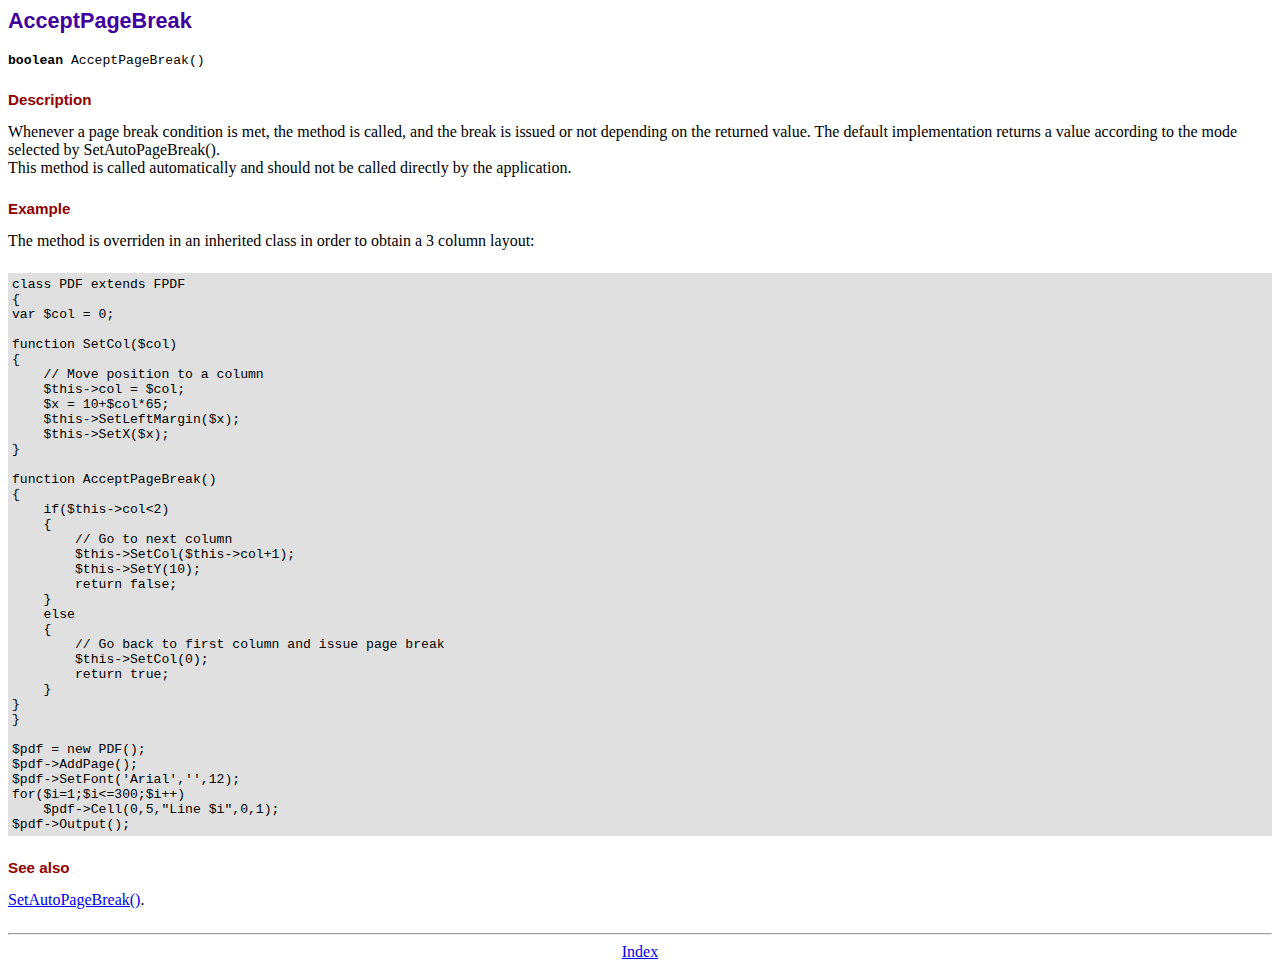
<file: fpdf/doc/acceptpagebreak.htm>
<!DOCTYPE html PUBLIC "-//W3C//DTD HTML 4.01 Transitional//EN">
<html>
<head>
<meta http-equiv="Content-Type" content="text/html; charset=ISO-8859-1">
<title>AcceptPageBreak</title>
<link type="text/css" rel="stylesheet" href="../fpdf.css">
</head>
<body>
<h1>AcceptPageBreak</h1>
<code><b>boolean</b> AcceptPageBreak()</code>
<h2>Description</h2>
Whenever a page break condition is met, the method is called, and the break is issued or not
depending on the returned value. The default implementation returns a value according to the
mode selected by SetAutoPageBreak().
<br>
This method is called automatically and should not be called directly by the application.
<h2>Example</h2>
The method is overriden in an inherited class in order to obtain a 3 column layout:
<div class="doc-source">
<pre><code>class PDF extends FPDF
{
var $col = 0;

function SetCol($col)
{
    // Move position to a column
    $this-&gt;col = $col;
    $x = 10+$col*65;
    $this-&gt;SetLeftMargin($x);
    $this-&gt;SetX($x);
}

function AcceptPageBreak()
{
    if($this-&gt;col&lt;2)
    {
        // Go to next column
        $this-&gt;SetCol($this-&gt;col+1);
        $this-&gt;SetY(10);
        return false;
    }
    else
    {
        // Go back to first column and issue page break
        $this-&gt;SetCol(0);
        return true;
    }
}
}

$pdf = new PDF();
$pdf-&gt;AddPage();
$pdf-&gt;SetFont('Arial','',12);
for($i=1;$i&lt;=300;$i++)
    $pdf-&gt;Cell(0,5,&quot;Line $i&quot;,0,1);
$pdf-&gt;Output();</code></pre>
</div>
<h2>See also</h2>
<a href="setautopagebreak.htm">SetAutoPageBreak()</a>.
<hr style="margin-top:1.5em">
<div style="text-align:center"><a href="index.htm">Index</a></div>
</body>
</html>
</file>
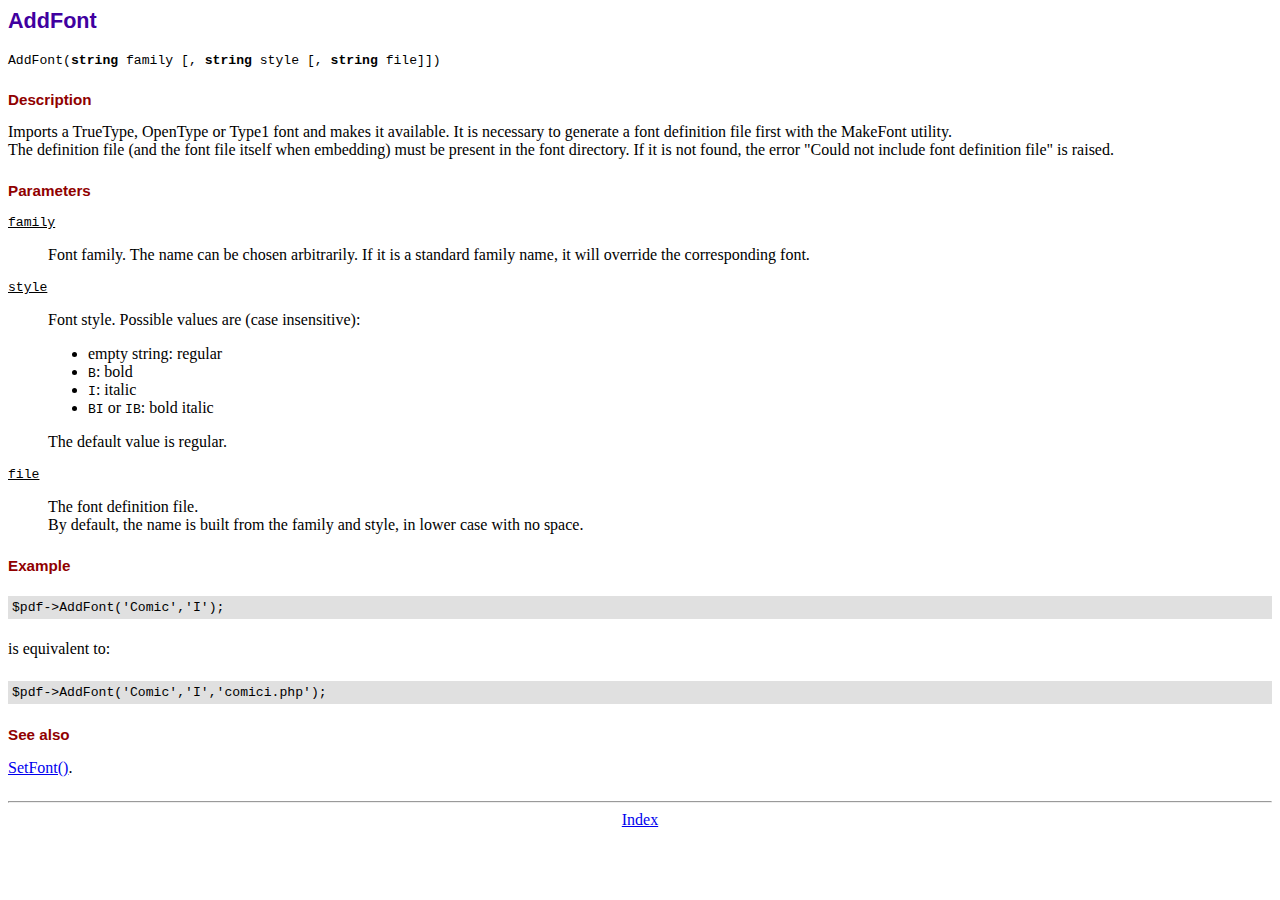
<file: fpdf/doc/addfont.htm>
<!DOCTYPE html PUBLIC "-//W3C//DTD HTML 4.01 Transitional//EN">
<html>
<head>
<meta http-equiv="Content-Type" content="text/html; charset=ISO-8859-1">
<title>AddFont</title>
<link type="text/css" rel="stylesheet" href="../fpdf.css">
</head>
<body>
<h1>AddFont</h1>
<code>AddFont(<b>string</b> family [, <b>string</b> style [, <b>string</b> file]])</code>
<h2>Description</h2>
Imports a TrueType, OpenType or Type1 font and makes it available. It is necessary to generate a font
definition file first with the MakeFont utility.
<br>
The definition file (and the font file itself when embedding) must be present in the font directory.
If it is not found, the error "Could not include font definition file" is raised.
<h2>Parameters</h2>
<dl class="param">
<dt><code>family</code></dt>
<dd>
Font family. The name can be chosen arbitrarily. If it is a standard family name, it will
override the corresponding font.
</dd>
<dt><code>style</code></dt>
<dd>
Font style. Possible values are (case insensitive):
<ul>
<li>empty string: regular</li>
<li><code>B</code>: bold</li>
<li><code>I</code>: italic</li>
<li><code>BI</code> or <code>IB</code>: bold italic</li>
</ul>
The default value is regular.
</dd>
<dt><code>file</code></dt>
<dd>
The font definition file.
<br>
By default, the name is built from the family and style, in lower case with no space.
</dd>
</dl>
<h2>Example</h2>
<div class="doc-source">
<pre><code>$pdf-&gt;AddFont('Comic','I');</code></pre>
</div>
is equivalent to:
<div class="doc-source">
<pre><code>$pdf-&gt;AddFont('Comic','I','comici.php');</code></pre>
</div>
<h2>See also</h2>
<a href="setfont.htm">SetFont()</a>.
<hr style="margin-top:1.5em">
<div style="text-align:center"><a href="index.htm">Index</a></div>
</body>
</html>
</file>
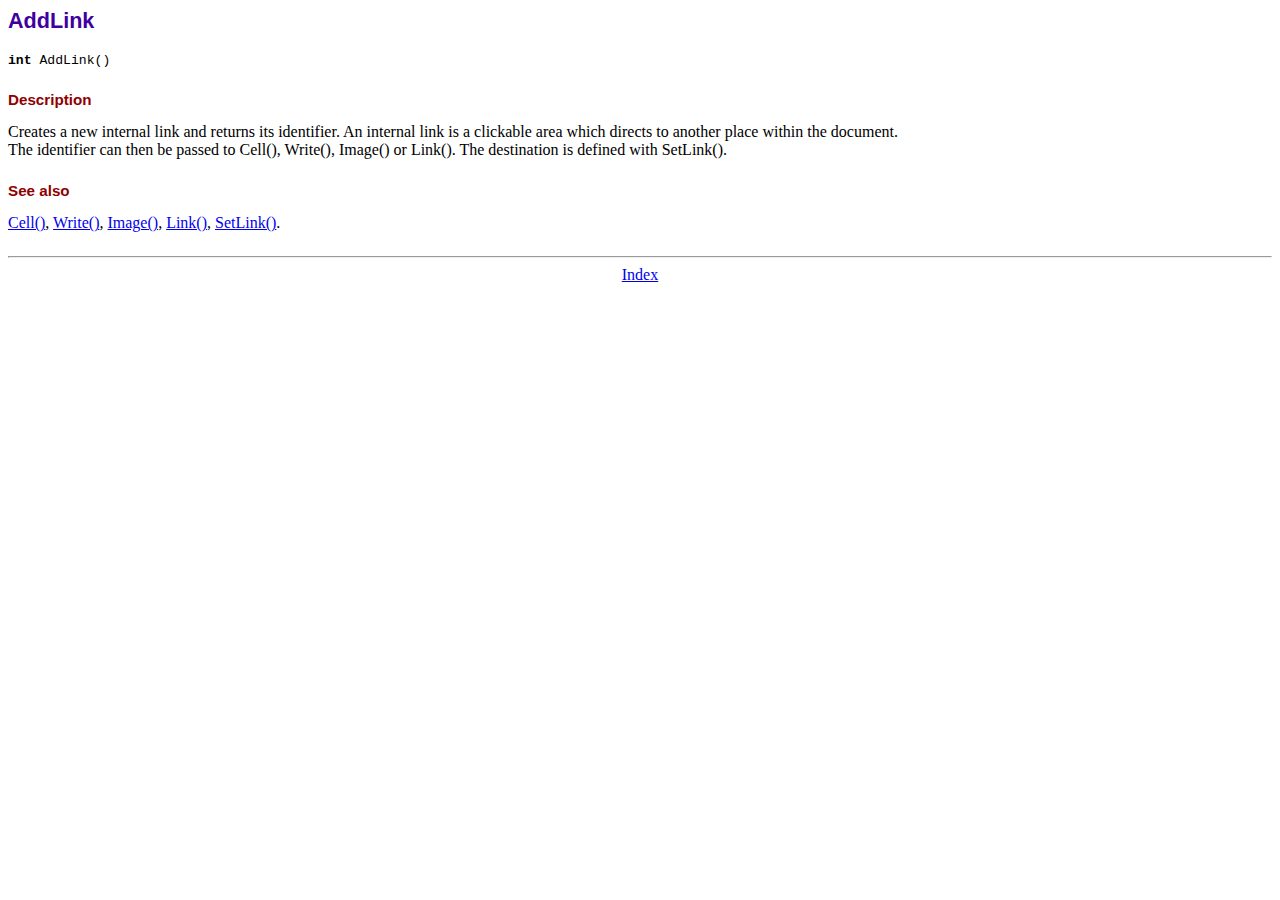
<file: fpdf/doc/addlink.htm>
<!DOCTYPE html PUBLIC "-//W3C//DTD HTML 4.01 Transitional//EN">
<html>
<head>
<meta http-equiv="Content-Type" content="text/html; charset=ISO-8859-1">
<title>AddLink</title>
<link type="text/css" rel="stylesheet" href="../fpdf.css">
</head>
<body>
<h1>AddLink</h1>
<code><b>int</b> AddLink()</code>
<h2>Description</h2>
Creates a new internal link and returns its identifier. An internal link is a clickable area
which directs to another place within the document.
<br>
The identifier can then be passed to Cell(), Write(), Image() or Link(). The destination is
defined with SetLink().
<h2>See also</h2>
<a href="cell.htm">Cell()</a>,
<a href="write.htm">Write()</a>,
<a href="image.htm">Image()</a>,
<a href="link.htm">Link()</a>,
<a href="setlink.htm">SetLink()</a>.
<hr style="margin-top:1.5em">
<div style="text-align:center"><a href="index.htm">Index</a></div>
</body>
</html>
</file>
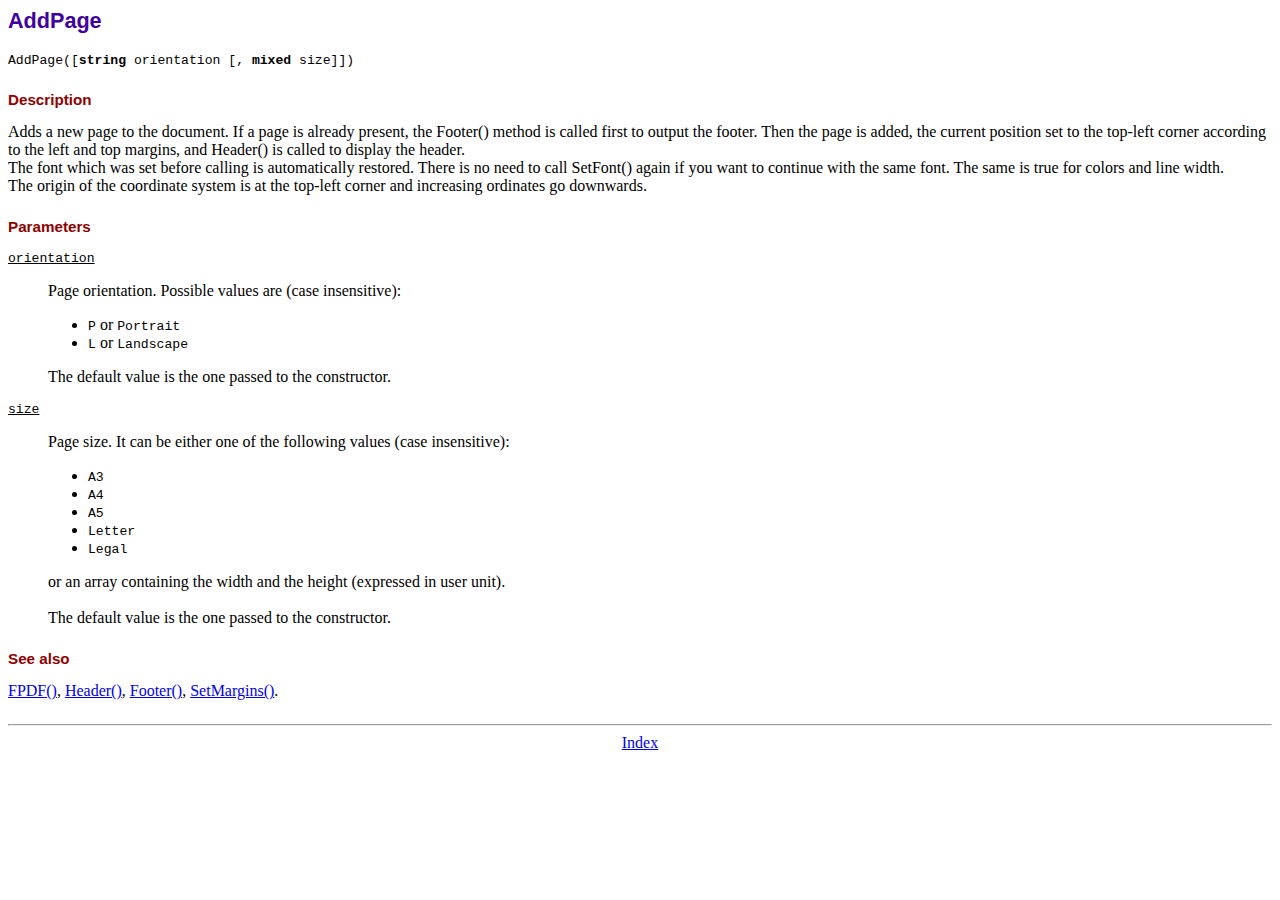
<file: fpdf/doc/addpage.htm>
<!DOCTYPE html PUBLIC "-//W3C//DTD HTML 4.01 Transitional//EN">
<html>
<head>
<meta http-equiv="Content-Type" content="text/html; charset=ISO-8859-1">
<title>AddPage</title>
<link type="text/css" rel="stylesheet" href="../fpdf.css">
</head>
<body>
<h1>AddPage</h1>
<code>AddPage([<b>string</b> orientation [, <b>mixed</b> size]])</code>
<h2>Description</h2>
Adds a new page to the document. If a page is already present, the Footer() method is called
first to output the footer. Then the page is added, the current position set to the top-left
corner according to the left and top margins, and Header() is called to display the header.
<br>
The font which was set before calling is automatically restored. There is no need to call
SetFont() again if you want to continue with the same font. The same is true for colors and
line width.
<br>
The origin of the coordinate system is at the top-left corner and increasing ordinates go
downwards.
<h2>Parameters</h2>
<dl class="param">
<dt><code>orientation</code></dt>
<dd>
Page orientation. Possible values are (case insensitive):
<ul>
<li><code>P</code> or <code>Portrait</code></li>
<li><code>L</code> or <code>Landscape</code></li>
</ul>
The default value is the one passed to the constructor.
</dd>
<dt><code>size</code></dt>
<dd>
Page size. It can be either one of the following values (case insensitive):
<ul>
<li><code>A3</code></li>
<li><code>A4</code></li>
<li><code>A5</code></li>
<li><code>Letter</code></li>
<li><code>Legal</code></li>
</ul>
or an array containing the width and the height (expressed in user unit).<br>
<br>
The default value is the one passed to the constructor.
</dd>
</dl>
<h2>See also</h2>
<a href="fpdf.htm">FPDF()</a>,
<a href="header.htm">Header()</a>,
<a href="footer.htm">Footer()</a>,
<a href="setmargins.htm">SetMargins()</a>.
<hr style="margin-top:1.5em">
<div style="text-align:center"><a href="index.htm">Index</a></div>
</body>
</html>
</file>
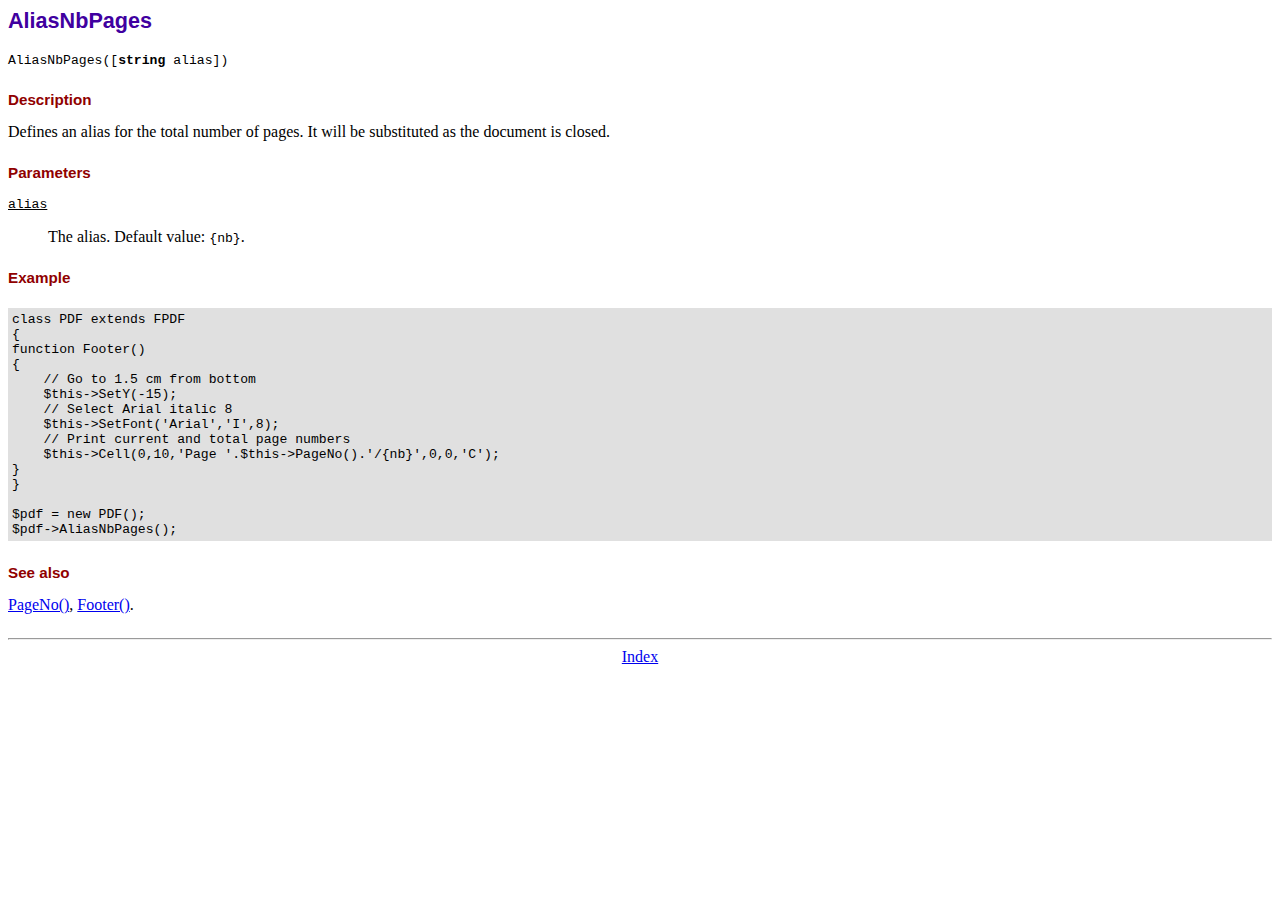
<file: fpdf/doc/aliasnbpages.htm>
<!DOCTYPE html PUBLIC "-//W3C//DTD HTML 4.01 Transitional//EN">
<html>
<head>
<meta http-equiv="Content-Type" content="text/html; charset=ISO-8859-1">
<title>AliasNbPages</title>
<link type="text/css" rel="stylesheet" href="../fpdf.css">
</head>
<body>
<h1>AliasNbPages</h1>
<code>AliasNbPages([<b>string</b> alias])</code>
<h2>Description</h2>
Defines an alias for the total number of pages. It will be substituted as the document is
closed.
<h2>Parameters</h2>
<dl class="param">
<dt><code>alias</code></dt>
<dd>
The alias. Default value: <code>{nb}</code>.
</dd>
</dl>
<h2>Example</h2>
<div class="doc-source">
<pre><code>class PDF extends FPDF
{
function Footer()
{
    // Go to 1.5 cm from bottom
    $this-&gt;SetY(-15);
    // Select Arial italic 8
    $this-&gt;SetFont('Arial','I',8);
    // Print current and total page numbers
    $this-&gt;Cell(0,10,'Page '.$this-&gt;PageNo().'/{nb}',0,0,'C');
}
}

$pdf = new PDF();
$pdf-&gt;AliasNbPages();</code></pre>
</div>
<h2>See also</h2>
<a href="pageno.htm">PageNo()</a>,
<a href="footer.htm">Footer()</a>.
<hr style="margin-top:1.5em">
<div style="text-align:center"><a href="index.htm">Index</a></div>
</body>
</html>
</file>
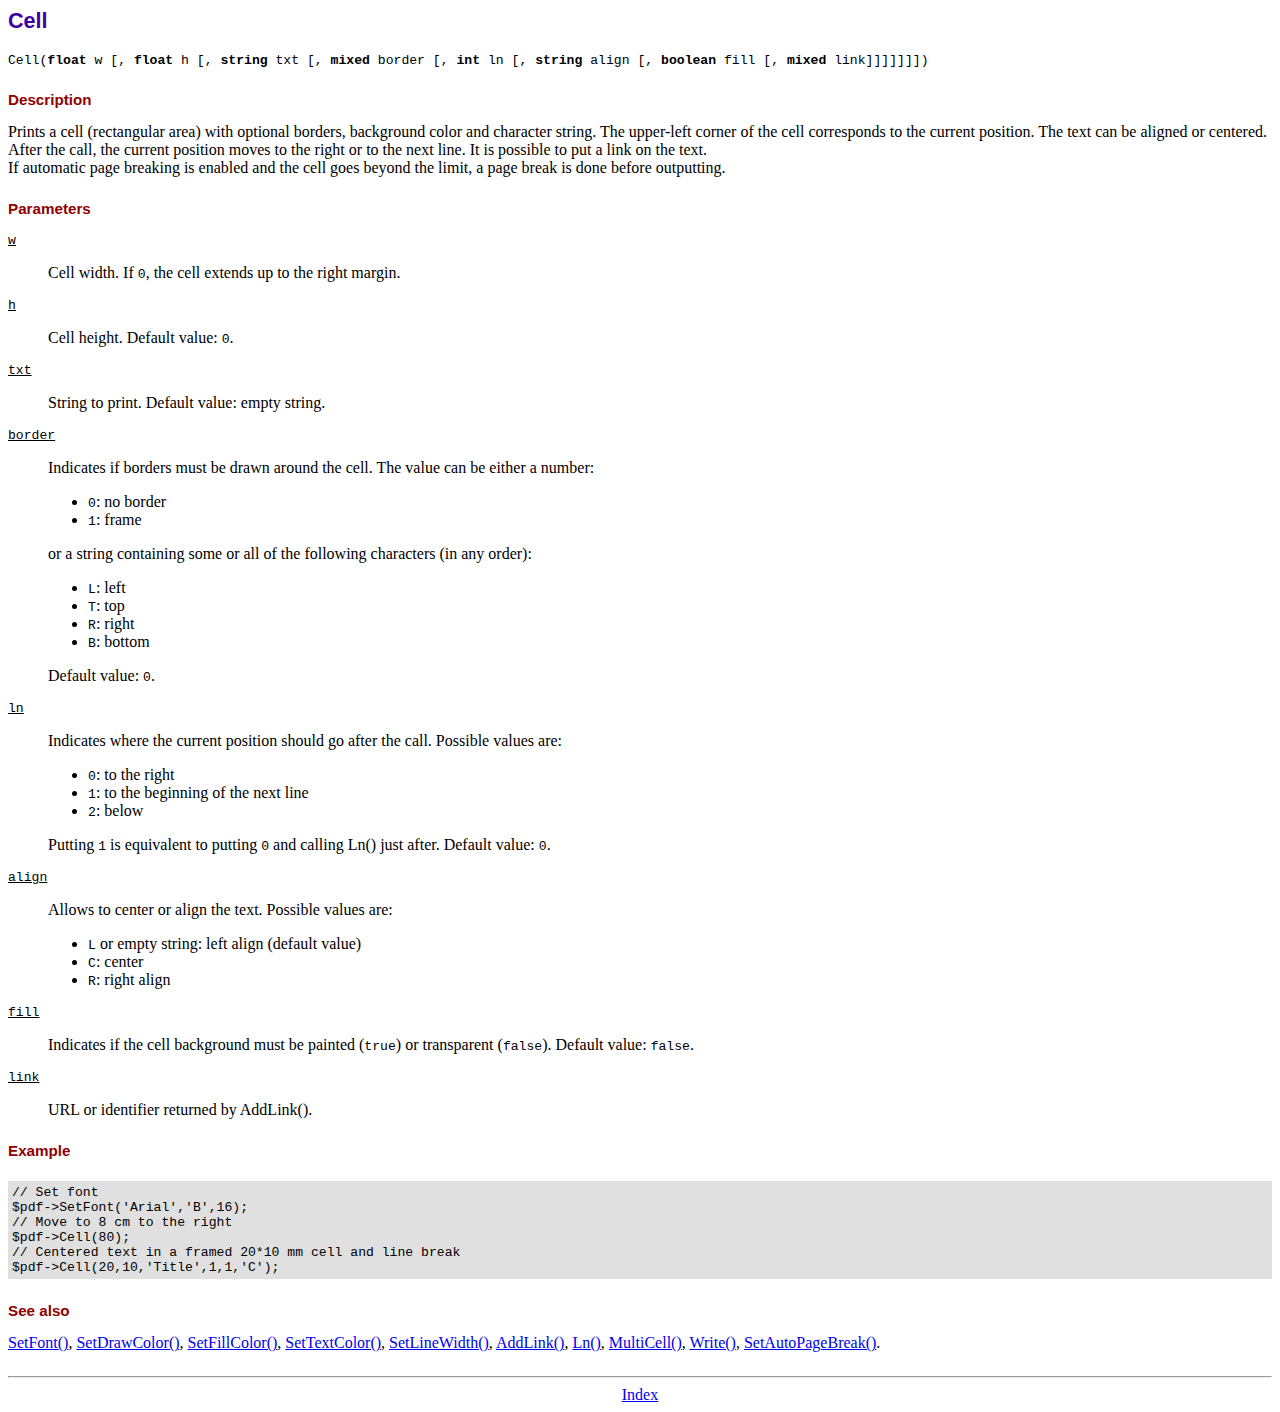
<file: fpdf/doc/cell.htm>
<!DOCTYPE html PUBLIC "-//W3C//DTD HTML 4.01 Transitional//EN">
<html>
<head>
<meta http-equiv="Content-Type" content="text/html; charset=ISO-8859-1">
<title>Cell</title>
<link type="text/css" rel="stylesheet" href="../fpdf.css">
</head>
<body>
<h1>Cell</h1>
<code>Cell(<b>float</b> w [, <b>float</b> h [, <b>string</b> txt [, <b>mixed</b> border [, <b>int</b> ln [, <b>string</b> align [, <b>boolean</b> fill [, <b>mixed</b> link]]]]]]])</code>
<h2>Description</h2>
Prints a cell (rectangular area) with optional borders, background color and character string.
The upper-left corner of the cell corresponds to the current position. The text can be aligned
or centered. After the call, the current position moves to the right or to the next line. It is
possible to put a link on the text.
<br>
If automatic page breaking is enabled and the cell goes beyond the limit, a page break is
done before outputting.
<h2>Parameters</h2>
<dl class="param">
<dt><code>w</code></dt>
<dd>
Cell width. If <code>0</code>, the cell extends up to the right margin.
</dd>
<dt><code>h</code></dt>
<dd>
Cell height.
Default value: <code>0</code>.
</dd>
<dt><code>txt</code></dt>
<dd>
String to print.
Default value: empty string.
</dd>
<dt><code>border</code></dt>
<dd>
Indicates if borders must be drawn around the cell. The value can be either a number:
<ul>
<li><code>0</code>: no border</li>
<li><code>1</code>: frame</li>
</ul>
or a string containing some or all of the following characters (in any order):
<ul>
<li><code>L</code>: left</li>
<li><code>T</code>: top</li>
<li><code>R</code>: right</li>
<li><code>B</code>: bottom</li>
</ul>
Default value: <code>0</code>.
</dd>
<dt><code>ln</code></dt>
<dd>
Indicates where the current position should go after the call. Possible values are:
<ul>
<li><code>0</code>: to the right</li>
<li><code>1</code>: to the beginning of the next line</li>
<li><code>2</code>: below</li>
</ul>
Putting <code>1</code> is equivalent to putting <code>0</code> and calling Ln() just after.
Default value: <code>0</code>.
</dd>
<dt><code>align</code></dt>
<dd>
Allows to center or align the text. Possible values are:
<ul>
<li><code>L</code> or empty string: left align (default value)</li>
<li><code>C</code>: center</li>
<li><code>R</code>: right align</li>
</ul>
</dd>
<dt><code>fill</code></dt>
<dd>
Indicates if the cell background must be painted (<code>true</code>) or transparent (<code>false</code>).
Default value: <code>false</code>.
</dd>
<dt><code>link</code></dt>
<dd>
URL or identifier returned by AddLink().
</dd>
</dl>
<h2>Example</h2>
<div class="doc-source">
<pre><code>// Set font
$pdf-&gt;SetFont('Arial','B',16);
// Move to 8 cm to the right
$pdf-&gt;Cell(80);
// Centered text in a framed 20*10 mm cell and line break
$pdf-&gt;Cell(20,10,'Title',1,1,'C');</code></pre>
</div>
<h2>See also</h2>
<a href="setfont.htm">SetFont()</a>,
<a href="setdrawcolor.htm">SetDrawColor()</a>,
<a href="setfillcolor.htm">SetFillColor()</a>,
<a href="settextcolor.htm">SetTextColor()</a>,
<a href="setlinewidth.htm">SetLineWidth()</a>,
<a href="addlink.htm">AddLink()</a>,
<a href="ln.htm">Ln()</a>,
<a href="multicell.htm">MultiCell()</a>,
<a href="write.htm">Write()</a>,
<a href="setautopagebreak.htm">SetAutoPageBreak()</a>.
<hr style="margin-top:1.5em">
<div style="text-align:center"><a href="index.htm">Index</a></div>
</body>
</html>
</file>
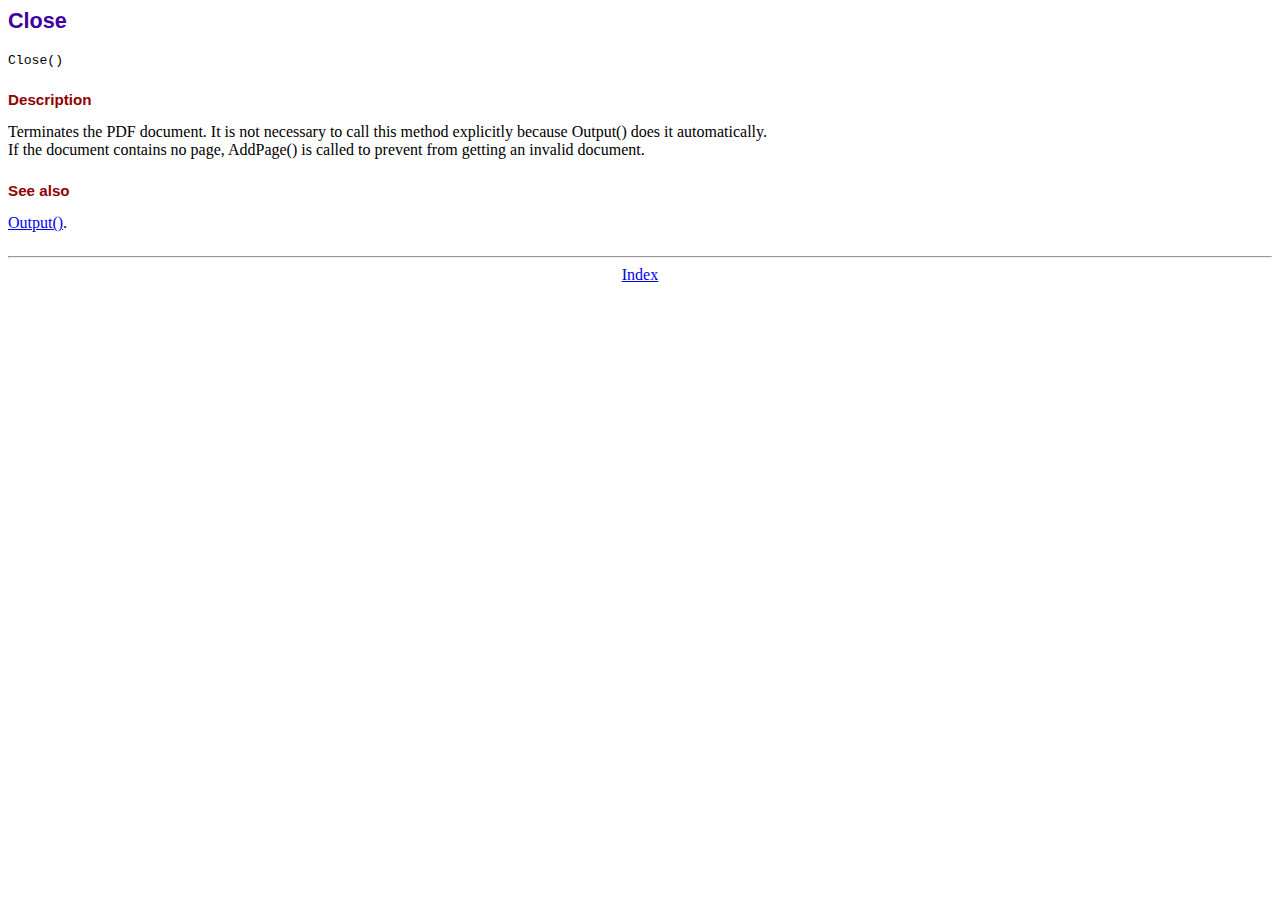
<file: fpdf/doc/close.htm>
<!DOCTYPE html PUBLIC "-//W3C//DTD HTML 4.01 Transitional//EN">
<html>
<head>
<meta http-equiv="Content-Type" content="text/html; charset=ISO-8859-1">
<title>Close</title>
<link type="text/css" rel="stylesheet" href="../fpdf.css">
</head>
<body>
<h1>Close</h1>
<code>Close()</code>
<h2>Description</h2>
Terminates the PDF document. It is not necessary to call this method explicitly because Output()
does it automatically.
<br>
If the document contains no page, AddPage() is called to prevent from getting an invalid document.
<h2>See also</h2>
<a href="output.htm">Output()</a>.
<hr style="margin-top:1.5em">
<div style="text-align:center"><a href="index.htm">Index</a></div>
</body>
</html>
</file>
<file: static/css/signin.css>
body {
  padding-top: 40px;
  padding-bottom: 40px;
  background-color: #eee;
}

.form-signin {
  max-width: 330px;
  padding: 15px;
  margin: 0 auto;
}
.form-signin .form-signin-heading,
.form-signin .checkbox {
  margin-bottom: 10px;
}
.form-signin .checkbox {
  font-weight: normal;
}
.form-signin .form-control {
  position: relative;
  font-size: 16px;
  height: auto;
  padding: 10px;
  -webkit-box-sizing: border-box;
     -moz-box-sizing: border-box;
          box-sizing: border-box;
}
.form-signin .form-control:focus {
  z-index: 2;
}
.form-signin input[type="text"] {
  margin-bottom: -1px;
  border-bottom-left-radius: 0;
  border-bottom-right-radius: 0;
}
.form-signin input[type="password"] {
  margin-bottom: 10px;
  border-top-left-radius: 0;
  border-top-right-radius: 0;
}
</file>
<file: nbproject/static/css/signin.css>
body {
  padding-top: 40px;
  padding-bottom: 40px;
  background-color: #eee;
}

.form-signin {
  max-width: 330px;
  padding: 15px;
  margin: 0 auto;
}
.form-signin .form-signin-heading,
.form-signin .checkbox {
  margin-bottom: 10px;
}
.form-signin .checkbox {
  font-weight: normal;
}
.form-signin .form-control {
  position: relative;
  font-size: 16px;
  height: auto;
  padding: 10px;
  -webkit-box-sizing: border-box;
     -moz-box-sizing: border-box;
          box-sizing: border-box;
}
.form-signin .form-control:focus {
  z-index: 2;
}
.form-signin input[type="text"] {
  margin-bottom: -1px;
  border-bottom-left-radius: 0;
  border-bottom-right-radius: 0;
}
.form-signin input[type="password"] {
  margin-bottom: 10px;
  border-top-left-radius: 0;
  border-top-right-radius: 0;
}
</file>
<file: fpdf/fpdf.css>
body {font-family:"Times New Roman",serif}
h1 {font:bold 135% Arial,sans-serif; color:#4000A0; margin-bottom:0.9em}
h2 {font:bold 95% Arial,sans-serif; color:#900000; margin-top:1.5em; margin-bottom:1em}
dl.param dt {text-decoration:underline}
dl.param dd {margin-top:1em; margin-bottom:1em}
dl.param ul {margin-top:1em; margin-bottom:1em}
tt, code, kbd {font-family:"Courier New",Courier,monospace; font-size:82%}
div.source {margin-top:1.4em; margin-bottom:1.3em}
div.source pre {display:table; border:1px solid #24246A; width:100%; margin:0em; font-family:inherit; font-size:100%}
div.source code {display:block; border:1px solid #C5C5EC; background-color:#F0F5FF; padding:6px; color:#000000}
div.doc-source {margin-top:1.4em; margin-bottom:1.3em}
div.doc-source pre {display:table; width:100%; margin:0em; font-family:inherit; font-size:100%}
div.doc-source code {display:block; background-color:#E0E0E0; padding:4px}
.kw {color:#000080; font-weight:bold}
.str {color:#CC0000}
.cmt {color:#008000}
p.demo {text-align:center; margin-top:-0.9em}
a.demo {text-decoration:none; font-weight:bold; color:#0000CC}
a.demo:link {text-decoration:none; font-weight:bold; color:#0000CC}
a.demo:hover {text-decoration:none; font-weight:bold; color:#0000FF}
a.demo:active {text-decoration:none; font-weight:bold; color:#0000FF}
</file>
<file: fpdf/manual/fpdf.css>
body {font-family:"Times New Roman",serif}
h1 {font:bold 135% Arial,sans-serif; color:#4000A0; margin-bottom:0.9em}
h2 {font:bold 95% Arial,sans-serif; color:#900000; margin-top:1.5em; margin-bottom:1em}
dl.param dt {text-decoration:underline}
dl.param dd {margin-top:1em; margin-bottom:1em}
dl.param ul {margin-top:1em; margin-bottom:1em}
tt, code, kbd {font-family:"Courier New",Courier,monospace; font-size:82%}
div.source {margin-top:1.4em; margin-bottom:1.3em}
div.source pre {display:table; border:1px solid #24246A; width:100%; margin:0em; font-family:inherit; font-size:100%}
div.source code {display:block; border:1px solid #C5C5EC; background-color:#F0F5FF; padding:6px; color:#000000}
div.doc-source {margin-top:1.4em; margin-bottom:1.3em}
div.doc-source pre {display:table; width:100%; margin:0em; font-family:inherit; font-size:100%}
div.doc-source code {display:block; background-color:#E0E0E0; padding:4px}
.kw {color:#000080; font-weight:bold}
.str {color:#CC0000}
.cmt {color:#008000}
p.demo {text-align:center; margin-top:-0.9em}
a.demo {text-decoration:none; font-weight:bold; color:#0000CC}
a.demo:link {text-decoration:none; font-weight:bold; color:#0000CC}
a.demo:hover {text-decoration:none; font-weight:bold; color:#0000FF}
a.demo:active {text-decoration:none; font-weight:bold; color:#0000FF}
</file>
